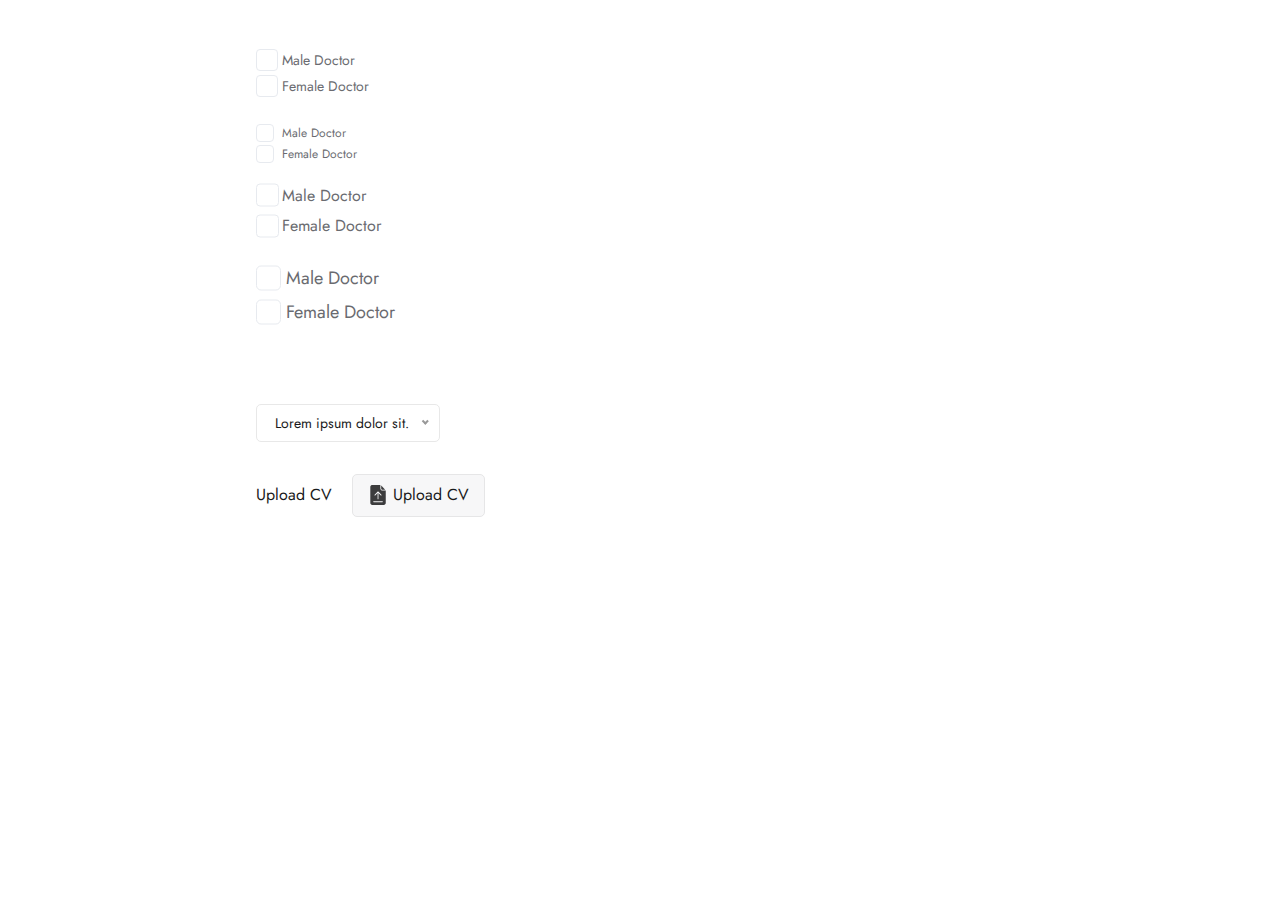
<file: index.html>
<!DOCTYPE html>
<html lang="en">

<head>
  <meta charset="UTF-8">
  <meta name="viewport" content="width=device-width, initial-scale=1.0">
  <title>Checkbox</title>
  <link rel="stylesheet" href="./assets/css/style.css">
  <link rel="stylesheet" href="./assets/css/nice-select2.css">
</head>

<body>

  <div class="container">
    <div class="custom-select-button">
      <div class="custom-1">
        <input type="checkbox" id="maledoc1" class="custom-input1" hidden />
        <label for="maledoc1" class="checklabel">
          Male Doctor
        </label>
      </div>

      <div class="custom-1">
        <input type="checkbox" id="femaledoc1" class="custom-input1" hidden />
        <label for="femaledoc1" class="checklabel">
          Female Doctor
        </label>
      </div>
    </div><br>

    <div class="custom-select-button">
      <div class="custom-2">
        <input type="checkbox" id="maledoc2" class="custom-input2" hidden />
        <label for="maledoc2" class="checklabel">
          Male Doctor
        </label>
      </div>

      <div class="custom-2">
        <input type="checkbox" id="femaledoc2" class="custom-input2" hidden />
        <label for="femaledoc2" class="checklabel">
          Female Doctor
        </label>
      </div>
    </div> <br>


    <div class="custom-select-button">
      <div class="custom-3">
        <input type="checkbox" id="maledoc3" class="custom-input3" hidden />
        <label for="maledoc3" class="checklabel">
          Male Doctor
        </label>
      </div>

      <div class="custom-3">
        <input type="checkbox" id="femaledoc3" class="custom-input3" hidden />
        <label for="femaledoc3" class="checklabel">
          Female Doctor
        </label>
      </div>
    </div> <br>

    <div class="custom-select-button">
      <div class="custom-4">
        <input type="checkbox" id="maledoc4" class="custom-input4" hidden />
        <label for="maledoc4" class="checklabel">
          Male Doctor
        </label>
      </div>

      <div class="custom-4">
        <input type="checkbox" id="femaledoc4" class="custom-input4" hidden />
        <label for="femaledoc4" class="checklabel">
          Female Doctor
        </label>
      </div>
    </div> <br>
  </div>

  <div class="container">
    <div>
      <select name="" id="selector">
        <option data-display="Select">Lorem ipsum dolor sit.</option>
        <option value="">Lorem, ipsum.</option>
        <option value="">Lorem, ipsum dolor.</option>
        <option value="">Lorem, ipsum.</option>
      </select>
    </div>
  </div>

  <div class="container">
    <div class="cv">
      <span class="cv-title">Upload CV</span>
      <input class="cv-input" type="file" id="fileUplode">
      <label class="cv-label" for="fileUplode">
        <img src="./assets/img/file.svg" alt="file">
        <span>Upload CV</span>
      </label>
    </div>
  </div>

  <script src="./assets/js/nice-select2.js"></script>
  <script src="./assets/js/app.js"></script>
</body>

</html>
</file>
<file: assets/css/style.css>
/*============================== 
	- Template Name: JG-HEALTHCARE HTML TEMPLATE
	- Author: Qtec Solution Limited
	- Version: 1.0
	- Website: https://qtecsolution.com/
================================= */
@import url("https://fonts.googleapis.com/css2?family=Inter:wght@100..900&display=swap");
@import url("https://fonts.googleapis.com/css2?family=Jost:ital,wght@0,100..900;1,100..900&display=swap");
@import url("https://cdn.jsdelivr.net/npm/bootstrap-icons@1.11.1/font/bootstrap-icons.css");
@import url("https://fonts.googleapis.com/css2?family=Inter:wght@100..900&display=swap");
@import url("https://fonts.googleapis.com/css2?family=Jost:ital,wght@0,100..900;1,100..900&display=swap");
@import url("https://cdn.jsdelivr.net/npm/bootstrap-icons@1.11.1/font/bootstrap-icons.css");
@import url("https://fonts.googleapis.com/css2?family=Inter:wght@100..900&display=swap");
@import url("https://fonts.googleapis.com/css2?family=Jost:ital,wght@0,100..900;1,100..900&display=swap");
@import url("https://cdn.jsdelivr.net/npm/bootstrap-icons@1.11.1/font/bootstrap-icons.css");
html {
  box-sizing: border-box;
  font-size: 100%;
  overflow-x: hidden;
  scroll-behavior: smooth;
}
html:focus-within {
  scroll-behavior: inherit;
}

* {
  box-sizing: inherit;
}
*::before, *::after {
  box-sizing: inherit;
}

a,
abbr,
acronym,
address,
applet,
article,
aside,
audio,
b,
big,
blockquote,
button,
body,
canvas,
caption,
center,
cite,
code,
dd,
del,
details,
dfn,
div,
dl,
dt,
em,
embed,
fieldset,
figcaption,
figure,
footer,
form,
header,
hgroup,
html,
i,
input,
iframe,
img,
ins,
kbd,
label,
legend,
li,
mark,
menu,
main,
nav,
object,
ol,
output,
option,
p,
pre,
q,
ruby,
s,
samp,
section,
small,
span,
strike,
strong,
sub,
summary,
select,
sup,
table,
tbody,
td,
tfoot,
th,
thead,
time,
tr,
tt,
u,
ul,
var,
video {
  margin: 0;
  font-family: inherit;
}
a::-moz-selection, abbr::-moz-selection, acronym::-moz-selection, address::-moz-selection, applet::-moz-selection, article::-moz-selection, aside::-moz-selection, audio::-moz-selection, b::-moz-selection, big::-moz-selection, blockquote::-moz-selection, button::-moz-selection, body::-moz-selection, canvas::-moz-selection, caption::-moz-selection, center::-moz-selection, cite::-moz-selection, code::-moz-selection, dd::-moz-selection, del::-moz-selection, details::-moz-selection, dfn::-moz-selection, div::-moz-selection, dl::-moz-selection, dt::-moz-selection, em::-moz-selection, embed::-moz-selection, fieldset::-moz-selection, figcaption::-moz-selection, figure::-moz-selection, footer::-moz-selection, form::-moz-selection, header::-moz-selection, hgroup::-moz-selection, html::-moz-selection, i::-moz-selection, input::-moz-selection, iframe::-moz-selection, img::-moz-selection, ins::-moz-selection, kbd::-moz-selection, label::-moz-selection, legend::-moz-selection, li::-moz-selection, mark::-moz-selection, menu::-moz-selection, main::-moz-selection, nav::-moz-selection, object::-moz-selection, ol::-moz-selection, output::-moz-selection, option::-moz-selection, p::-moz-selection, pre::-moz-selection, q::-moz-selection, ruby::-moz-selection, s::-moz-selection, samp::-moz-selection, section::-moz-selection, small::-moz-selection, span::-moz-selection, strike::-moz-selection, strong::-moz-selection, sub::-moz-selection, summary::-moz-selection, select::-moz-selection, sup::-moz-selection, table::-moz-selection, tbody::-moz-selection, td::-moz-selection, tfoot::-moz-selection, th::-moz-selection, thead::-moz-selection, time::-moz-selection, tr::-moz-selection, tt::-moz-selection, u::-moz-selection, ul::-moz-selection, var::-moz-selection, video::-moz-selection {
  background: #107cb9;
  color: hsl(0, 0%, 100%);
}
a::selection,
abbr::selection,
acronym::selection,
address::selection,
applet::selection,
article::selection,
aside::selection,
audio::selection,
b::selection,
big::selection,
blockquote::selection,
button::selection,
body::selection,
canvas::selection,
caption::selection,
center::selection,
cite::selection,
code::selection,
dd::selection,
del::selection,
details::selection,
dfn::selection,
div::selection,
dl::selection,
dt::selection,
em::selection,
embed::selection,
fieldset::selection,
figcaption::selection,
figure::selection,
footer::selection,
form::selection,
header::selection,
hgroup::selection,
html::selection,
i::selection,
input::selection,
iframe::selection,
img::selection,
ins::selection,
kbd::selection,
label::selection,
legend::selection,
li::selection,
mark::selection,
menu::selection,
main::selection,
nav::selection,
object::selection,
ol::selection,
output::selection,
option::selection,
p::selection,
pre::selection,
q::selection,
ruby::selection,
s::selection,
samp::selection,
section::selection,
small::selection,
span::selection,
strike::selection,
strong::selection,
sub::selection,
summary::selection,
select::selection,
sup::selection,
table::selection,
tbody::selection,
td::selection,
tfoot::selection,
th::selection,
thead::selection,
time::selection,
tr::selection,
tt::selection,
u::selection,
ul::selection,
var::selection,
video::selection {
  background: #107cb9;
  color: hsl(0, 0%, 100%);
}

body {
  background: hsl(0, 0%, 100%);
  color: #19191a;
  font-family: "Jost", sans-serif;
  font-size: 1rem;
  font-style: normal;
  font-weight: 400;
  line-height: 1.3;
  text-rendering: optimizeSpeed;
  scroll-snap-type: y mandatory;
}

h1,
h2,
h3,
h4,
h5,
h6 {
  margin: 0;
  font-family: "Jost", sans-serif;
  text-wrap: balance;
}
h1::-moz-selection, h2::-moz-selection, h3::-moz-selection, h4::-moz-selection, h5::-moz-selection, h6::-moz-selection {
  background: #107cb9;
  color: hsl(0, 0%, 100%);
}
h1::selection,
h2::selection,
h3::selection,
h4::selection,
h5::selection,
h6::selection {
  background: #107cb9;
  color: hsl(0, 0%, 100%);
}

img {
  display: block;
  max-width: 100%;
  height: auto;
  -o-object-fit: cover;
     object-fit: cover;
}

svg,
picture {
  width: 100%;
  height: 100%;
}

a {
  transition: all 350ms ease-in-out;
}

a,
span {
  display: inline-block;
}

a,
a:visited,
a:active,
a:hover {
  text-decoration: none;
}

strong,
i {
  font-weight: bolder;
}

iframe {
  width: 100%;
}

select {
  cursor: pointer;
}

::-webkit-datetime-edit-year-field:not([aria-valuenow]),
::-webkit-datetime-edit-month-field:not([aria-valuenow]),
::-webkit-datetime-edit-day-field:not([aria-valuenow]) {
  color: transparent;
}

.display-1,
.display-2,
.display-3,
.display-4,
.display-4,
.display-5,
.display-6 {
  font-family: "Jost", sans-serif;
  text-wrap: balance;
}

p {
  text-wrap: pretty;
}

hr {
  margin: 0rem;
  opacity: 1;
}

.container {
  width: 60%;
  margin: 0 auto;
  margin-top: 50px;
}

button,
[type=button],
[type=reset],
[type=submit] {
  background: transparent;
  border: none;
  cursor: pointer;
  opacity: 1;
  margin: 0;
  padding: 0;
  transition: all 350ms ease-in-out;
}
button:focus,
[type=button]:focus,
[type=reset]:focus,
[type=submit]:focus {
  box-shadow: none;
  outline: none;
}

.btn-submit {
  background: #1c94d1;
  border: solid 0.125rem #1c94d1;
  border-radius: 0.5rem;
  display: flex;
  align-items: center;
  justify-content: center;
  gap: 0.5rem;
  width: 11.25rem;
  height: 3.5rem;
  padding: 1rem;
}
.btn-submit .text {
  color: hsl(0, 0%, 100%);
  font-size: 1rem;
  font-weight: 500;
}
.btn-submit .icon {
  width: 1.125rem;
  height: 1.125rem;
  display: flex;
  align-items: center;
  justify-content: center;
  overflow: hidden;
}
.btn-submit:not([disabled]):hover {
  background: hsl(0, 0%, 100%);
}
.btn-submit:not([disabled]):hover .text {
  color: #1c94d1;
}
.btn-submit:not([disabled]):hover .icon svg path {
  stroke: #1c94d1;
}

.btn-viewprofile {
  background: hsl(0, 0%, 100%);
  color: #1c94d1;
  border: solid 0.125rem #1c94d1;
  border-radius: 0.5rem;
  font-size: 1rem;
  font-weight: 500;
  display: flex;
  align-items: center;
  justify-content: center;
  gap: 0.5rem;
  width: 11.25rem;
  height: 3.5rem;
  padding: 1rem;
}
.btn-viewprofile:not([disabled]):hover {
  background: #1c94d1;
  color: hsl(0, 0%, 100%);
}

.btn-checkup {
  background: #1c94d1;
  color: hsl(0, 0%, 100%);
  border: solid 0.125rem #1c94d1;
  border-radius: 0.5rem;
  display: flex;
  align-items: center;
  justify-content: center;
  font-size: 1rem;
  font-weight: 500;
  width: 9.25rem;
  height: 3rem;
  padding: 1rem;
}
.btn-checkup:not([disabled]):hover {
  background: hsl(0, 0%, 100%);
  color: #1c94d1;
}

.btn-resend {
  color: #19191a;
  font-size: 0.8125rem;
  font-weight: 500;
  line-height: 1.375;
}
.btn-resend:not([disabled]):hover {
  color: #107cb9;
}

.btn-hamburger {
  background: hsl(0, 0%, 100%);
  border: solid 0.0625rem rgba(18, 20, 29, 0.1);
  border-radius: 0.625rem;
  display: flex;
  align-items: center;
  justify-content: center;
  width: 2.5rem;
  height: 2.5rem;
  padding: 0.5rem;
}
.btn-hamburger:not([disabled]):hover svg path {
  fill: #107cb9;
}

.btn-menu {
  background: hsl(0, 0%, 100%);
  border: solid 0.0625rem rgba(18, 20, 29, 0.1);
  border-radius: 0.625rem;
  display: flex;
  align-items: center;
  justify-content: center;
  width: 2.5rem;
  height: 2.5rem;
  padding: 0.5rem;
}
.btn-menu:not([disabled]):hover svg path {
  fill: #107cb9;
}

.btn-call {
  display: flex;
  align-items: center;
  gap: 0.6875rem;
}
.btn-call .linkicon {
  border: solid 0.0625rem rgba(18, 20, 29, 0.1);
  border-radius: 0.625rem;
  display: flex;
  align-items: center;
  justify-content: center;
  width: 2.5rem;
  height: 2.5rem;
  padding: 0.5rem;
}
.btn-call .linkinfo {
  display: flex;
  flex-direction: column;
}
.btn-call .linkinfo .linktitle,
.btn-call .linkinfo .linktext {
  color: #19191a;
  font-size: 0.8125rem;
  line-height: 1.5;
}
.btn-call .linkinfo .linktitle {
  font-weight: 500;
}
.btn-call .linkinfo .linktext {
  font-weight: 600;
}

.btn-play {
  width: 6rem;
  height: 6rem;
  border-radius: 100%;
  overflow: hidden;
}
@media screen and (min-width: 62rem) {
  .btn-play {
    width: 11.4375rem;
    height: 11.4375rem;
  }
}

.btn-book {
  background: hsl(0, 0%, 100%);
  border: solid 0.125rem hsl(0, 0%, 100%);
  border-radius: 0.5rem;
  display: flex;
  align-items: center;
  justify-content: center;
  gap: 0.5rem;
  padding: 0.625rem;
  leading-trim: both;
  text-edge: cap;
  color: #107cb9;
  font-weight: 600;
  font-size: 0.875rem;
  line-height: 1.375rem;
}
@media screen and (min-width: 36rem) {
  .btn-book {
    padding: 0.75rem;
  }
}
@media screen and (min-width: 62rem) {
  .btn-book {
    min-width: 15.625rem;
  }
}
.btn-book:not([disabled]):hover {
  background-color: #107cb9;
  color: hsl(0, 0%, 100%);
}

.contact-btn {
  background: #1c94d1;
  color: hsl(0, 0%, 100%);
  text-align: center;
  padding: 0.5rem;
  border-radius: 0.5rem;
  text-align: right;
  leading-trim: both;
  color: hsl(0, 0%, 100%);
  text-edge: cap;
  font-family: Inter;
  font-size: 16px;
  font-style: normal;
  font-weight: 600;
  line-height: 22px;
  border: solid 0.25rem #1c94d1;
}
@media screen and (min-width: 36rem) {
  .contact-btn {
    padding: 0.75rem 0.75rem;
  }
}
.contact-btn:not([disabled]):hover {
  background: hsl(0, 0%, 100%);
  color: #1c94d1;
}

.applynow {
  background: #45b4eb;
  color: hsl(0, 0%, 100%);
  display: flex;
  padding: 0.625rem 0.875rem;
  gap: 0.625rem;
  display: inline-flex;
  border-radius: 0.625rem;
  width: 11.25rem;
  align-items: center;
  justify-content: center;
  border: solid 0.3125rem #1c94d1;
  font-size: 1rem;
  font-style: normal;
  font-weight: 500;
  line-height: 1.5rem;
}
.applynow svg path {
  transition: all 350ms ease-in-out;
}
.applynow:not([disabled]):hover {
  background: transparent;
  color: #1c94d1;
}
.applynow:not([disabled]):hover svg path {
  stroke: #1c94d1;
}

.custom-btn {
  width: 130px;
  height: 40px;
  color: #fff;
  border-radius: 5px;
  padding: 10px 25px;
  font-family: "Lato", sans-serif;
  font-weight: 500;
  background: transparent;
  cursor: pointer;
  transition: all 0.3s ease;
  position: relative;
  display: inline-block;
  box-shadow: inset 2px 2px 2px 0px rgba(255, 255, 255, 0.5), 7px 7px 20px 0px rgba(0, 0, 0, 0.1), 4px 4px 5px 0px rgba(0, 0, 0, 0.1);
  outline: none;
}

.button7 {
  background: rgb(6, 14, 131);
  background: linear-gradient(0deg, rgb(6, 14, 131) 0%, rgb(12, 25, 180) 100%);
  border: none;
}
.button7:hover {
  background: rgb(0, 3, 255);
  background: linear-gradient(0deg, rgb(0, 3, 255) 0%, rgb(2, 126, 251) 100%);
}

.button8 {
  background: rgb(96, 9, 240);
  background: linear-gradient(0deg, rgb(96, 9, 240) 0%, rgb(129, 5, 240) 100%);
  border: none;
}
.button8:hover {
  opacity: 0.7;
}

.cardservice {
  background: linear-gradient(97deg, rgba(255, 255, 255, 0.95) 1.12%, #fff 98.93%);
  border: solid 0.0625rem #f1f1f1;
  border-radius: 1rem;
  display: flex;
  align-items: center;
  justify-content: center;
  flex-direction: column;
  gap: 1.5rem;
  overflow: hidden;
  padding: 2.5rem 1.5rem 3rem;
  text-align: center;
}
.cardservice-icon {
  width: 2.5rem;
  height: 2.5rem;
  display: flex;
  align-items: center;
  justify-content: center;
  overflow: hidden;
}
.cardservice-body .servicetitle {
  color: #19191a;
  font-size: 1.0625rem;
  font-weight: 600;
  line-height: 1;
}
@media screen and (min-width: 87.5rem) {
  .cardservice-body .servicetitle {
    font-size: 1.3125rem;
  }
}

.cardhorizontal {
  border: solid 0.0625rem #f1f1f1;
  background: hsl(0, 0%, 100%);
  display: flex;
  flex-direction: column;
  border-radius: 1.5rem;
  overflow: hidden;
  width: 100%;
}
.cardhorizontal-thumbnail {
  border: solid 0.625rem hsl(0, 0%, 100%);
  border-radius: 1.5rem;
  display: flex;
  align-items: center;
  justify-content: center;
  width: 100%;
  overflow: hidden;
}
.cardhorizontal-thumbnail img {
  width: 100%;
  height: 100%;
}
.cardhorizontal-details {
  display: flex;
  flex-direction: column;
  align-items: flex-start;
  padding: 0.875rem 1rem 1.25rem;
  gap: 0.5rem;
}
@media screen and (min-width: 120rem) {
  .cardhorizontal-details {
    padding: 0.875rem 1.5rem 1.5rem;
  }
}
.cardhorizontal-details .cardbadge {
  border-radius: 2.4375rem;
  font-size: 0.75rem;
  font-weight: 500;
  padding: 0.4375rem 0.6875rem;
  line-height: 1;
  display: inline-flex;
  align-items: center;
  justify-content: center;
  text-align: center;
}
.cardhorizontal-details .cardbadge.badge-1 {
  background: #ddf7ff;
  color: #3c869c;
}
.cardhorizontal-details .cardbadge.badge-2 {
  background: #ece9ff;
  color: #6e6bdc;
}
.cardhorizontal-details .cardbadge.badge-3 {
  background: #ffdde1;
  color: #e54172;
}
.cardhorizontal-details .cardbadge.badge-4 {
  background: #eceffa;
  color: #5563e2;
}
.cardhorizontal-details .cardbadge.badge-5 {
  background: #e2f3d7;
  color: #398a54;
}
.cardhorizontal-details .docname {
  color: #19191a;
  font-size: 1.125rem;
  font-weight: 600;
  display: -webkit-box;
  -webkit-box-orient: vertical;
  overflow: hidden;
  text-overflow: ellipsis;
  -webkit-line-clamp: 2;
}
.cardhorizontal-details .docpost {
  color: rgba(25, 25, 26, 0.5);
  font-size: 0.875rem;
  font-weight: 400;
}
.cardhorizontal-details .btn-viewprofile,
.cardhorizontal-details .btn-submit {
  display: inline-flex;
  align-items: center;
  justify-content: center;
  gap: 0;
  font-size: 0.75rem;
  height: 2.25rem;
  text-align: center;
}
.cardhorizontal-details .btn-viewprofile {
  width: 6.5rem;
}
.cardhorizontal-details .btn-submit {
  width: 7.5rem;
  padding: 0rem;
}
@media screen and (min-width: 120rem) {
  .cardhorizontal-details .btn-submit {
    width: 9.125rem;
  }
}
.cardhorizontal-details .btn-submit .text {
  font-size: inherit;
}

.cardvertical {
  border: solid 0.0625rem #f1f1f1;
  background: hsl(0, 0%, 100%);
  display: flex;
  border-radius: 1.5rem;
  overflow: hidden;
  width: 100%;
}
.cardvertical-thumbnail {
  border: solid 0.625rem hsl(0, 0%, 100%);
  border-radius: 1.5rem;
  display: flex;
  align-items: center;
  justify-content: center;
  overflow: hidden;
  width: 9.5rem;
}
@media screen and (min-width: 48rem) {
  .cardvertical-thumbnail {
    width: 19rem;
  }
}
.cardvertical-thumbnail img {
  width: 100%;
  height: 100%;
}
.cardvertical-details {
  display: flex;
  flex-direction: column;
  align-items: flex-start;
  padding: 0.875rem;
  gap: 0.5rem;
  width: calc(100% - 9.5rem);
}
@media screen and (min-width: 48rem) {
  .cardvertical-details {
    width: calc(100% - 19rem);
    padding: 2.5rem 1.5rem 2rem;
  }
}
.cardvertical-details .cardbadge {
  border-radius: 2.4375rem;
  font-size: 0.75rem;
  font-weight: 500;
  padding: 0.4375rem 0.6875rem;
  line-height: 1;
  display: inline-flex;
  align-items: center;
  justify-content: center;
  text-align: center;
}
.cardvertical-details .cardbadge.badge-1 {
  background: #ddf7ff;
  color: #3c869c;
}
.cardvertical-details .cardbadge.badge-2 {
  background: #ece9ff;
  color: #6e6bdc;
}
.cardvertical-details .cardbadge.badge-3 {
  background: #ffdde1;
  color: #e54172;
}
.cardvertical-details .cardbadge.badge-4 {
  background: #eceffa;
  color: #5563e2;
}
.cardvertical-details .cardbadge.badge-5 {
  background: #e2f3d7;
  color: #398a54;
}
.cardvertical-details .docname {
  color: #19191a;
  font-size: 1.125rem;
  font-weight: 600;
  display: -webkit-box;
  -webkit-box-orient: vertical;
  overflow: hidden;
  text-overflow: ellipsis;
  -webkit-line-clamp: 2;
}
.cardvertical-details .docpost {
  color: rgba(25, 25, 26, 0.5);
  font-size: 0.875rem;
  font-weight: 400;
}
.cardvertical-details .btn-viewprofile,
.cardvertical-details .btn-submit {
  display: inline-flex;
  align-items: center;
  justify-content: center;
  gap: 0;
  font-size: 0.75rem;
  height: 2.25rem;
  text-align: center;
}
.cardvertical-details .btn-viewprofile {
  width: 6.5rem;
}
.cardvertical-details .btn-submit {
  width: 7.5rem;
  padding: 0rem;
}
@media screen and (min-width: 120rem) {
  .cardvertical-details .btn-submit {
    width: 9.125rem;
  }
}
.cardvertical-details .btn-submit .text {
  font-size: inherit;
}

.cardslider {
  width: 19.125rem;
  background: hsl(0, 0%, 100%);
  display: flex;
  flex-direction: column;
  border-radius: 1.5rem;
  overflow: hidden;
}
.cardslider-thumbnail {
  border: solid 0.625rem hsl(0, 0%, 100%);
  border-radius: 1.5rem;
  display: flex;
  align-items: center;
  justify-content: center;
  overflow: hidden;
}
.cardslider-thumbnail img {
  width: 100%;
  height: 100%;
}
.cardslider-details {
  display: flex;
  flex-direction: column;
  align-items: flex-start;
  padding: 0.875rem 2rem 2.5rem;
  gap: 0.5rem;
}
.cardslider-details .cardbadge {
  border-radius: 2.4375rem;
  font-size: 0.75rem;
  font-weight: 500;
  padding: 0.4375rem 0.6875rem;
  line-height: 1;
  display: inline-flex;
  align-items: center;
  justify-content: center;
  text-align: center;
}
.cardslider-details .cardbadge.badge-1 {
  background: #ddf7ff;
  color: #3c869c;
}
.cardslider-details .cardbadge.badge-2 {
  background: #ece9ff;
  color: #6e6bdc;
}
.cardslider-details .cardbadge.badge-3 {
  background: #ffdde1;
  color: #e54172;
}
.cardslider-details .cardbadge.badge-4 {
  background: #eceffa;
  color: #5563e2;
}
.cardslider-details .cardbadge.badge-5 {
  background: #e2f3d7;
  color: #398a54;
}
.cardslider-details .docname {
  color: #19191a;
  font-size: 1.125rem;
  font-weight: 600;
  display: -webkit-box;
  -webkit-box-orient: vertical;
  overflow: hidden;
  text-overflow: ellipsis;
  -webkit-line-clamp: 2;
}
.cardslider-details .docpost {
  color: rgba(25, 25, 26, 0.5);
  font-size: 0.875rem;
  font-weight: 400;
}

.cardhealth {
  display: flex;
  flex-direction: column;
  gap: 4.625rem;
  border-radius: 2.5rem;
  overflow: hidden;
  padding: 2.75rem 2rem 2.5rem;
}
.cardhealth-header {
  display: flex;
  align-items: center;
  gap: 0.875rem;
}
.cardhealth-header .healthicon {
  width: 3.125rem;
  height: 3.125rem;
  display: flex;
  align-items: center;
  justify-content: center;
  overflow: hidden;
}
.cardhealth-header .healthtitle {
  color: #19191a;
  font-size: 1.3125rem;
  font-weight: 600;
  line-height: 1;
}
.cardhealth-body {
  display: flex;
  flex-direction: column;
  gap: 0.875rem;
}
.cardhealth-body .textbox {
  max-width: 15rem;
}
.cardhealth-body .healthtext {
  color: #3c3c3d;
  font-size: 0.8125rem;
  font-weight: 400;
  line-height: 1.5;
}
.cardhealth-body .healthlink {
  color: #1c94d1;
  font-size: 1rem;
  font-weight: 600;
  transition: all 350ms ease-in-out;
}
.cardhealth-body .healthlink:not([disabled]):hover {
  color: #134667;
}
.cardhealth.health-1 {
  background: #f1f9fe;
}
.cardhealth.health-2 {
  background: #effbea;
}

.cardreview {
  background: hsl(0, 0%, 100%);
  border-radius: 1.5rem;
  display: flex;
  flex-direction: column;
  gap: 2rem;
  padding: 1.875rem;
  width: 100%;
  height: 100%;
}
.cardreview-body {
  flex-grow: 1;
  justify-content: space-between;
  align-items: stretch;
}
.cardreview-body .ratingtext {
  color: #19191a;
  font-size: 1rem;
  font-style: normal;
  font-weight: 400;
  line-height: 1.5;
}
@media screen and (min-width: 62rem) {
  .cardreview-body .ratingtext {
    font-size: 1.125rem;
  }
}
.cardreview-footer {
  display: flex;
  align-items: center;
  gap: 1rem;
}

.cardlike {
  background: linear-gradient(97deg, rgba(255, 255, 255, 0.95) 1.12%, hsl(0, 0%, 100%) 98.93%);
  border: solid 0.0625rem #f1f1f1;
  border-radius: 1rem;
  display: flex;
  align-items: center;
  justify-content: center;
  flex-direction: column;
  gap: 1.5rem;
  width: 100%;
  height: 12.125rem;
  text-align: center;
}
.cardlike-icon {
  width: 2.5rem;
  height: 2.5rem;
  display: flex;
  align-items: center;
  justify-content: center;
  overflow: hidden;
}
.cardlike-icon img {
  width: 100%;
  height: 100%;
}
.cardlike-detail .cardtitle {
  color: #19191a;
  font-size: 1.3125rem;
  font-weight: 600;
  line-height: 1;
}

.cardimage {
  border: solid 0.0625rem #f1f1f1;
  border-radius: 1.5rem;
  display: flex;
  align-items: center;
  justify-content: center;
  overflow: hidden;
}
.cardimage img {
  width: 100%;
  height: 100%;
  transition: transform 350ms ease-in-out;
}
.cardimage img:not([disabled]):hover {
  transform: scale(1.05) rotate(5deg);
}
.cardimage.card-1, .cardimage.card-2, .cardimage.card-3, .cardimage.card-8, .cardimage.card-9, .cardimage.card-10 {
  min-height: 15rem;
  max-height: 34.3125rem;
}
.cardimage.card-4 {
  min-height: 15rem;
  max-height: 26.875rem;
}
.cardimage.card-5 {
  min-height: 15rem;
  max-height: 19.3125rem;
}
.cardimage.card-6 {
  min-height: 15rem;
  max-height: 26.5625rem;
}
.cardimage.card-7 {
  min-height: 10rem;
  max-height: 13rem;
}

.cardvideo {
  background: hsl(0, 0%, 100%);
  border: solid 0.0625rem #f1f1f1;
  border-radius: 1.5rem;
  display: flex;
  flex-direction: column;
  overflow: hidden;
}
.cardvideo-header {
  width: 100%;
  height: 15.9375rem;
  display: flex;
  align-items: center;
  justify-content: center;
  overflow: hidden;
  position: relative;
}
.cardvideo-header .btn-play {
  border-radius: 100%;
  width: 3.75rem;
  height: 3.75rem;
  display: flex;
  align-items: center;
  justify-content: center;
  overflow: hidden;
  position: absolute;
  top: 50%;
  left: 50%;
  transform: translate(-50%, -50%);
  z-index: 100;
}
@media screen and (min-width: 62rem) {
  .cardvideo-header .btn-play {
    width: 6.75rem;
    height: 6.75rem;
  }
}
.cardvideo-body {
  display: flex;
  flex-direction: column;
  gap: 0.5rem;
  padding: 1rem 1rem 2.5rem;
}
.cardvideo-body .releasedate {
  color: #85868b;
  font-size: 1rem;
  font-weight: 400;
  line-height: 1.625;
}
.cardvideo-body .videotitle {
  color: #19191a;
  font-size: 1.25rem;
  font-weight: 600;
  line-height: 1.4;
  display: -webkit-box;
  -webkit-box-orient: vertical;
  overflow: hidden;
  text-overflow: ellipsis;
  -webkit-line-clamp: 2;
}

.carddoc {
  max-width: 18.125rem;
  display: flex;
  align-items: center;
  gap: 0.75rem;
}
.carddoc-thumb {
  border: solid 0.125rem hsl(0, 0%, 100%);
  border-radius: 0.3125rem;
  width: 4.75rem;
  height: 3.8125rem;
  display: flex;
  align-items: center;
  justify-content: center;
  overflow: hidden;
}
.carddoc-thumb img {
  width: 100%;
  height: 100%;
}
.carddoc-detail {
  width: calc(100% - 5.5rem);
  display: flex;
  flex-direction: column;
  gap: 0.5rem;
}
.carddoc-detail .doctitle {
  color: #19191a;
  font-size: 0.8125rem;
  font-weight: 600;
  line-height: 1.3;
  display: -webkit-box;
  -webkit-box-orient: vertical;
  overflow: hidden;
  text-overflow: ellipsis;
  -webkit-line-clamp: 2;
}
.carddoc-detail .doctext {
  color: #85868b;
  font-size: 0.625rem;
  font-weight: 400;
  line-height: 1.3;
}

.cardreport {
  max-width: 15rem;
  display: flex;
  align-items: center;
  gap: 0.75rem;
}
.cardreport-thumb {
  width: 1.625rem;
  height: 2.1875rem;
  display: flex;
  align-items: center;
  justify-content: center;
  overflow: hidden;
}
.cardreport-detail {
  width: calc(100% - 2.375rem);
  display: flex;
  flex-direction: column;
  gap: 0.125rem;
}
.cardreport-detail .toptitle {
  color: #19191a;
  font-size: 1rem;
  font-weight: 600;
  line-height: 1.3;
  display: -webkit-box;
  -webkit-box-orient: vertical;
  overflow: hidden;
  text-overflow: ellipsis;
  -webkit-line-clamp: 2;
}
.cardreport-detail .toptext {
  color: rgba(25, 25, 26, 0.5);
  font-size: 0.6875rem;
  font-weight: 300;
  line-height: 1.3;
}
.cardreport-detail .topicon {
  width: 0.1875rem;
  height: 0.1875rem;
  display: flex;
  align-items: center;
  justify-content: center;
  overflow: hidden;
}

.emptybox {
  width: 15rem;
  display: flex;
  align-items: center;
  justify-content: center;
  flex-direction: column;
  gap: 0.5rem;
  margin-inline: auto;
  padding: 1.5rem 0rem;
  text-align: center;
}
.emptybox .emptyicon {
  width: 14.125rem;
  height: 14.125rem;
  display: flex;
  align-items: center;
  justify-content: center;
  overflow: hidden;
}
.emptybox .emptytitle {
  color: #6a6b70;
  font-size: 1rem;
  font-weight: 400;
  line-height: 1.625;
}

.packagecard {
  border: solid 0.0625rem #e4e4e7;
  border-radius: 1.5rem;
}
.packagecard-top {
  overflow: hidden;
  -moz-border-top-left-radius: 1.5rem;
  border-top-left-radius: 1.5rem;
  -moz-border-top-right-radius: 1.5rem;
  border-top-right-radius: 1.5rem;
  position: relative;
  height: 16.5rem;
}
.packagecard-top img {
  width: 100%;
  height: 100%;
}
.packagecard-top .img-title {
  position: absolute;
  left: 2.75rem;
  top: 3.75rem;
  font-weight: 700;
  line-height: 42px;
  color: hsl(0, 0%, 100%);
}
.packagecard-body {
  padding: 1.5rem;
}
.packagecard-body .packagecardTitle {
  color: #18181b;
  font-size: 18px;
  font-weight: 700;
  line-height: 24px;
}
.packagecard-body .price {
  font-family: Inter;
  font-style: normal;
  font-weight: 600;
  line-height: 38px;
  color: #1c94d1;
  margin-top: 0.8125rem;
}
.packagecard-body .des {
  font-size: 16px;
  font-weight: 400;
  line-height: 26px;
  color: #52525b;
}
.packagecard-body .feataurelist {
  display: flex;
  flex-direction: column;
  padding: 0;
  padding-left: 1.625rem;
  margin-top: 1.5rem;
}
.packagecard-body .feataurelist-item {
  font-size: 16px;
  font-weight: 400;
  line-height: 26px;
  color: #6a6b70;
}
.packagecard-body .btn-wrapper {
  display: flex;
  justify-content: center;
  margin-top: 1.625rem;
}

.cardcorevaleu {
  border-radius: 16px;
  border: solid 0.0625rem #f1f1f1;
  background: linear-gradient(97deg, rgba(255, 255, 255, 0.95) 1.12%, #fff 98.93%);
  padding: 1.25rem;
  transition: transform 350ms ease-in-out;
  display: flex;
  flex-direction: column;
  align-items: center;
  text-align: center;
}
.cardcorevaleu:not([disabled]):hover {
  transform: translateY(-8px);
}
.cardcorevaleu:not([disabled]):hover .icon {
  margin-bottom: 1rem;
  animation: rotateIcon 1s 2 linear; /* Rotate twice */
}
@keyframes rotateIcon {
  0% {
    transform: rotate(0deg); /* Start rotation from 0 degrees */
  }
  50% {
    transform: rotate(180deg); /* Rotate halfway to 180 degrees */
  }
  100% {
    transform: rotate(360deg); /* Rotate to 360 degrees */
  }
}
.cardcorevaleu .icon {
  margin-bottom: 1rem;
}
.cardcorevaleu .title {
  font-family: Inter;
  font-size: 1.3125rem;
  font-style: normal;
  font-weight: 600;
  line-height: 28px;
  color: #19191a;
}
@media screen and (min-width: 62rem) {
  .cardcorevaleu .title {
    font-size: 1.125rem;
  }
}
@media screen and (min-width: 87.5rem) {
  .cardcorevaleu .title {
    font-size: 1.3125rem;
  }
}
.cardcorevaleu .des {
  color: #5b5b5f;
  font-size: 16px;
  font-weight: 400;
  line-height: 26px;
}
@media screen and (min-width: 48rem) {
  .cardcorevaleu {
    text-align: left;
    align-items: flex-start;
  }
}

.header {
  background: hsl(0, 0%, 100%);
  border-bottom: solid 0.0625rem rgba(18, 20, 29, 0.1);
}
@media screen and (min-width: 62rem) {
  .header {
    border-bottom: 0;
  }
}
.header-top {
  padding: 0.75rem 0.5rem;
}
@media screen and (min-width: 62rem) {
  .header-top {
    padding: 1.625rem 3.375rem;
  }
}

input,
select,
textarea {
  border: none;
}
input:focus,
select:focus,
textarea:focus {
  outline: none;
}

input[type=date]::before {
  content: attr(data-placeholder);
  width: 100%;
}

input[type=date]:focus::before,
input[type=date]:valid::before {
  display: none;
}

textarea {
  resize: none;
}

input::-webkit-outer-spin-button,
input::-webkit-inner-spin-button {
  -webkit-appearance: none;
  margin: 0;
}

/* Firefox */
input[type=number] {
  -webkit-appearance: textfield;
          appearance: textfield;
  -moz-appearance: textfield;
}

input[type=search]::-webkit-search-decoration,
input[type=search]::-webkit-search-cancel-button,
input[type=search]::-webkit-search-results-button,
input[type=search]::-webkit-search-results-decoration {
  display: none;
}
input[type=search]::-webkit-search-decoration:focus,
input[type=search]::-webkit-search-cancel-button:focus,
input[type=search]::-webkit-search-results-button:focus,
input[type=search]::-webkit-search-results-decoration:focus {
  outline: none;
}

.form-control:focus,
.form-select:focus {
  box-shadow: none;
  outline: none;
}

.form-control.is-invalid,
.was-validated .form-control:invalid {
  box-shadow: none;
}
.form-control.is-invalid:focus,
.was-validated .form-control:invalid:focus {
  box-shadow: none;
  outline: none;
}

.was-validated .form-control:valid:focus {
  box-shadow: none;
  outline: none;
}

.offcanvas {
  background: hsl(0, 0%, 100%);
  min-height: 100vh;
}
.offcanvas.offcanvas-top {
  border-bottom: 0;
}
.offcanvas.offcanvas-bottom {
  border-top: 0;
}
.offcanvas.offcanvas-start {
  border-right: 0;
  width: 17.5rem;
}
.offcanvas.offcanvas-end {
  border-left: 0;
}
.offcanvas-header .btn-close {
  width: 1.5rem;
  height: 1.5rem;
  display: flex;
  align-items: center;
  justify-content: center;
  overflow: hidden;
  border-radius: 0rem;
  transition: all 350ms ease-in-out;
}
.offcanvas-header .btn-close:not([disabled]):hover {
  opacity: 1;
  transform: rotate(180deg);
}
.offcanvas-header .btn-close:not([disabled]):hover svg path {
  fill: hsl(0, 91%, 54%);
}
.offcanvas-body {
  background: hsl(0, 0%, 100%);
  display: flex;
  flex-direction: column;
  gap: 0.75rem;
}
.offcanvas-body::-webkit-scrollbar {
  background: transparent;
  width: 0.5rem;
}
.offcanvas-body::-webkit-scrollbar-thumb {
  border-radius: 0.5rem;
}

.modal-content {
  border-radius: 1.25rem;
}
.modal-header {
  border: 0;
}
.modal-header .btn-close {
  width: 1.5rem;
  height: 1.5rem;
  display: flex;
  align-items: center;
  justify-content: center;
  overflow: hidden;
  opacity: 1;
}
.modal-header .btn-close i {
  font-size: 1.5rem;
}
.modal-header .btn-close svg {
  width: 100%;
  height: 100%;
  transition: transform 350ms ease-in-out;
}
.modal-header .btn-close:not([disabled]):hover {
  opacity: 1;
  transform: rotate(180deg);
}
.tooltip-inner {
  background: #10537c;
  font-size: 0.75rem;
}
.tooltip.bs-tooltip-auto[data-popper-placement^=top] .tooltip-arrow::before {
  border-top-color: #10537c;
}
.tooltip.bs-tooltip-auto[data-popper-placement^=bottom] .tooltip-arrow::before {
  border-bottom-color: #10537c;
}
.tooltip.bs-tooltip-auto[data-popper-placement^=left] .tooltip-arrow::before {
  border-left-color: #10537c;
}
.tooltip.bs-tooltip-auto[data-popper-placement^=right] .tooltip-arrow::before {
  border-right-color: #10537c;
}

.footer {
  background: #12141d;
  display: flex;
  flex-direction: column;
  gap: 3rem;
  padding: 3.75rem 0.5rem 2rem;
}
@media screen and (min-width: 62rem) {
  .footer {
    padding: 7.5rem 0.5rem 3.75rem;
    gap: 4.375rem;
  }
}
.footer .footerdetail {
  display: flex;
  flex-direction: column;
  gap: 2.25rem;
}
.footer .footerdetail-header {
  display: flex;
  flex-direction: column;
  gap: 1.25rem;
}
.footer .footerdetail-header .footertext {
  color: #aeaeb2;
  font-size: 1rem;
  font-weight: 400;
  line-height: 1.625;
}
.footer .location {
  background: hsl(0, 0%, 100%);
  border-radius: 1.5rem;
  display: flex;
  flex-direction: column;
  gap: 1rem;
  overflow: hidden;
  padding: 1.375rem 0rem 0rem;
}
.footer .location-header {
  display: flex;
  align-items: center;
  gap: 1.5rem;
  padding-inline: 1.125rem;
}
.footer .location-header .locationinfo {
  display: flex;
  align-items: center;
  gap: 0.625rem;
}
.footer .location-header .locationinfo .locationicon {
  width: 1.5rem;
  height: 1.5rem;
  display: flex;
  align-items: center;
  justify-content: center;
  overflow: hidden;
}
.footer .location-header .locationinfo .locationtitle {
  color: #19191a;
  font-size: 1rem;
  font-weight: 700;
  line-height: 2.75;
}
.footer .location-header .locationdetail .locationname {
  font-size: 0.875rem;
  font-weight: 500;
  line-height: 1.225;
}
.footer .location-body {
  width: 100%;
  height: 11.125rem;
  display: flex;
  align-items: center;
  justify-content: center;
  overflow: hidden;
}
.footer .location-body img {
  width: 100%;
  height: 100%;
}
.footer .copyright-info {
  border-top: solid 0.0625rem #3f3f46;
  display: flex;
  align-items: center;
  padding-top: 1.5rem;
}
.footer .copyright-info .textcopyright {
  color: hsl(0, 0%, 100%);
  font-size: 0.875rem;
  font-weight: 400;
}

.preloader {
  background: #f5f5f6;
  width: 100%;
  height: 100vh;
  display: flex;
  align-items: center;
  justify-content: center;
  position: fixed;
  inset: 0;
  z-index: 9999999999;
}
.preloader .loader {
  width: 9.375rem;
  height: 9.375rem;
  display: flex;
  align-items: center;
  justify-content: center;
  overflow: hidden;
}

.loader-7 {
  width: 4rem;
  height: 4rem;
  border: solid 0.1875rem #107cb9;
  border-radius: 100%;
  display: inline-block;
  position: relative;
  animation: rotation 1s linear infinite;
}
.loader-7:after, .loader-7:before {
  content: "";
  position: absolute;
  left: 0;
  top: 0;
  background: #107cb9;
  width: calc(4rem / 8);
  height: calc(4rem / 8);
  border-radius: 100%;
}
.loader-7:before {
  left: auto;
  top: auto;
  right: 0;
  bottom: 0;
}

@keyframes rotation {
  0% {
    transform: rotate(0deg);
  }
  100% {
    transform: rotate(360deg);
  }
}
nav.nav1 {
  margin: 200px auto;
  display: block;
  background: #1da1f2;
  padding: 20px 30px;
  text-align: center;
  font-size: 16px;
  display: flex;
  justify-content: space-between;
  align-items: center;
}
nav.nav1 .logo {
  color: #ddf7e9;
  font-weight: 700;
  font-size: 30px;
  cursor: pointer;
}
nav.nav1 ul {
  display: flex;
  gap: 30px;
}
nav.nav1 ul li {
  list-style: none;
  margin: 0 auto;
  position: relative;
  text-decoration: none;
  text-align: center;
}
nav.nav1 li a {
  color: hsl(0, 0%, 100%);
}
nav.nav1 li:hover {
  cursor: pointer;
}
nav.nav1 ul li ul {
  visibility: hidden;
  opacity: 0;
  position: absolute;
  padding-left: 0;
  left: 0;
  top: 20px;
  display: none;
  background: #1da1f2;
}
nav.nav1 ul li:hover > ul,
nav.nav1 ul li ul:hover {
  visibility: visible;
  opacity: 1;
  display: block;
  min-width: 250px;
  text-align: left;
  padding-top: 20px;
  box-shadow: 0px 3px 5px -1px #ccc;
}
nav.nav1 ul li ul li {
  clear: both;
  width: 100%;
  text-align: left;
  padding-left: 10px;
  margin-bottom: 20px;
  border-style: none;
}
nav.nav1 ul li ul li a:hover {
  padding-left: 10px;
  border-left: 2px solid hsl(0, 91%, 54%);
  transition: all 0.3s ease;
}

#megamenu {
  width: 260px;
}
#megamenu ::-webkit-scrollbar {
  width: 5px;
}
#megamenu ::-webkit-scrollbar-thumb {
  background: red;
  border-radius: 5px;
}
#megamenu .categorylist {
  list-style: none;
  position: fixed;
  top: 0;
  left: 0;
  padding: 0;
  height: 100vh;
}
#megamenu .categorylist ::-webkit-scrollbar {
  width: 5px;
}
#megamenu .categorylist ::-webkit-scrollbar-thumb {
  background: red;
  border-radius: 5px;
}
#megamenu .categorylist-item {
  position: relative;
}
#megamenu .categorylist-item .categorylist-link {
  display: flex;
  align-items: center;
  padding: 14px 18px;
  transition: all 0.3s ease;
}
#megamenu .categorylist-item .categorylist-link:hover {
  background: #eaf1ef;
}
#megamenu .categorylist-item .categorylist-link .text {
  margin-left: 10px;
  width: 160px;
  font-family: "Jost", sans-serif;
  color: hsl(0, 0%, 0%);
  font-size: 0.75rem;
  font-weight: 500;
  font-style: normal;
  line-height: 1.6333333333;
}
#megamenu .categorylist-item .categorylist-link .arrow {
  color: hsl(0, 0%, 0%);
}
#megamenu .categorylist-item .categorybox {
  position: absolute;
  left: 100%;
  background: hsl(0, 0%, 100%);
  width: 16.25rem;
  display: none;
  z-index: 3000;
  height: 100vh;
  overflow-y: scroll;
}
#megamenu .categorylist-item .categorybox .subcategory {
  list-style: none;
  padding-left: 0;
}
#megamenu .categorylist-item .categorybox .subcategory-link {
  display: flex;
  align-items: center;
  padding: 14px 18px;
  transition: all 0.3s ease;
}
#megamenu .categorylist-item .categorybox .subcategory-link:hover {
  background: #eaf1ef;
}
#megamenu .categorylist-item .categorybox .subcategory-link .text {
  margin-left: 10px;
  width: 160px;
  font-family: "Jost", sans-serif;
  color: hsl(0, 0%, 0%);
  font-size: 0.75rem;
  font-weight: 500;
  font-style: normal;
  line-height: 1.6333333333;
}
#megamenu .categorylist-item .box1 {
  top: 0;
}
#megamenu .categorylist-item .box2 {
  top: -58px;
}
#megamenu .categorylist-item .box3 {
  top: -116px;
}
#megamenu .categorylist-item .box4 {
  top: -174px;
}
#megamenu .categorylist-item .box5 {
  top: -232px;
}
#megamenu .categorylist-item .box6 {
  top: -290px;
}
#megamenu .categorylist-item .box7 {
  top: -348px;
}
#megamenu .categorylist-item .box8 {
  top: -406px;
}
#megamenu .categorylist-item .box9 {
  top: -464px;
}
#megamenu .categorylist-item .box10 {
  top: -522px;
}
#megamenu .categorylist-item .box11 {
  top: -580px;
}
#megamenu .categorylist-item .box12 {
  top: -638px;
}
#megamenu .categorylist-item .box13 {
  top: -696px;
}
#megamenu .categorylist-item .box14 {
  top: -754px;
}
#megamenu .categorylist-item .box15 {
  top: -812px;
}
#megamenu .categorylist-item .box16 {
  top: -870px;
}
#megamenu .categorylist-item .box17 {
  top: -928px;
}
#megamenu .categorylist-item .box18 {
  top: -986px;
}
#megamenu .categorylist-item .box19 {
  top: -1044px;
}
#megamenu .categorylist-item .box20 {
  top: -1102px;
}
#megamenu .categorylist .categorylist-item:hover > .categorybox {
  position: absolute;
  z-index: 4000;
  display: block;
  left: 100%;
  text-align: left;
}

table tr {
  vertical-align: middle;
}
table tr th,
table tr td {
  vertical-align: middle;
}

.authform {
  background: hsl(0, 0%, 100%);
  border-radius: 2.25rem;
  box-shadow: 0 0 0.25rem 0 rgba(0, 0, 0, 0.2);
  display: flex;
  align-items: center;
  justify-content: center;
  flex-direction: column;
  gap: 1.75rem;
  padding: 2.5rem;
}

.verifyform {
  background: hsl(0, 0%, 100%);
  border-radius: 2.25rem;
  box-shadow: 0 0 0.25rem 0 rgba(0, 0, 0, 0.2);
  display: flex;
  flex-direction: column;
  gap: 2rem;
  padding: 2.5rem;
}

.inputfield {
  background: #fafafa;
  color: hsl(0, 0%, 0%);
  border: solid 0.0625rem #f1f1f1;
  font-size: 1rem;
  font-weight: 400;
  line-height: 1.625;
  width: 100%;
  height: 3.5rem;
  border-radius: 0.75rem;
  padding: 0.9375rem 1.0625rem;
  transition: all 350ms ease-in-out;
}
.inputfield:focus {
  border-color: #1c94d1;
}
.inputfield::-moz-placeholder {
  color: #5b5b5f;
}
.inputfield::placeholder {
  color: #5b5b5f;
}

.messagefield {
  background: #fafafa;
  color: hsl(0, 0%, 0%);
  border: solid 0.0625rem #f1f1f1;
  font-size: 1rem;
  font-weight: 400;
  line-height: 1.625;
  width: 100%;
  border-radius: 0.75rem;
  padding: 0.9375rem 1.0625rem;
  transition: all 350ms ease-in-out;
}
.messagefield:focus {
  border-color: #1c94d1;
}
.messagefield::-moz-placeholder {
  color: #5b5b5f;
}
.messagefield::placeholder {
  color: #5b5b5f;
}
.messagefield.textareafield {
  height: 6.5rem;
}

.form-select {
  background-color: #fafafa;
  color: #5b5b5f;
  border: solid 0.0625rem #f1f1f1;
  font-size: 1rem;
  font-weight: 400;
  line-height: 1.625;
  width: 100%;
  height: 3.5rem;
  border-radius: 0.75rem;
  padding: 0.9375rem 1.0625rem;
  transition: all 350ms ease-in-out;
}
.form-select:focus {
  border-color: #1c94d1;
}

.contactform {
  background: hsl(0, 0%, 100%);
  border: solid 0.0625rem #f5f5f6;
  border-radius: 1.5rem;
  padding: 1.5rem;
}
.contactform .messagebox {
  position: relative;
}
.contactform .messagebox .messagelength {
  color: #aeaeb2;
  position: absolute;
  bottom: 0.875rem;
  right: 0.875rem;
  font-size: 0.8125rem;
  font-weight: 400;
  z-index: 10;
}

.accountform {
  display: flex;
  flex-direction: column;
  gap: 1.5rem;
}

.inputbox {
  display: flex;
  flex-direction: column;
  gap: 0.75rem;
}
.inputbox .inputlabel {
  display: flex;
  align-items: center;
  gap: 0.25rem;
  color: #5d5f67;
  font-size: 1rem;
  font-weight: 400;
}
.inputbox .inputlabel .mylabeltext {
  color: inherit;
  font: inherit;
}
.inputbox .inputlabel .icon {
  width: 1.25rem;
  height: 1.25rem;
  display: flex;
  align-items: center;
  justify-content: center;
  overflow: hidden;
}
.inputbox .fieldbox {
  background: #f6f6f6;
  border: solid 0.0625rem #e6e6e6;
  border-radius: 0.5rem;
  position: relative;
  height: 3rem;
  transition: all 350ms ease-in-out;
}
.inputbox .fieldbox .inputfield {
  background: transparent;
  width: 100%;
  height: 100%;
  border: none;
  border-radius: 0rem;
}
.inputbox .fieldbox .changefield {
  width: calc(100% - 4.375rem);
  margin-right: auto;
}
.inputbox .fieldbox .btn-change {
  font-size: 0.875rem;
  font-weight: 600;
  line-height: 1;
  position: absolute;
  top: 50%;
  transform: translateY(-50%);
  right: 1.125rem;
  z-index: 100;
}
.inputbox .fieldbox .btn-change:not([disabled]):hover {
  color: #0e6296;
}
.inputbox .fieldbox:focus-within {
  border-color: #107cb9;
}

.searchform {
  background: hsl(0, 0%, 100%);
  border-radius: 0.625rem;
  padding: 0.5rem;
  display: flex;
  align-items: center;
  height: 4.0625rem;
}
.searchform .searchfield {
  color: #19191a;
  font-size: 1rem;
  font-weight: 600;
  padding: 1.125rem 1.5rem;
  width: calc(100% - 3.75rem);
}
@media screen and (min-width: 48rem) {
  .searchform .searchfield {
    width: calc(100% - 14.5rem);
  }
}
.searchform .searchfield::-moz-placeholder {
  color: rgba(25, 25, 26, 0.5);
}
.searchform .searchfield::placeholder {
  color: rgba(25, 25, 26, 0.5);
}
.searchform .btn-search {
  background: linear-gradient(94deg, #1c94d1 7.24%, #49b530 100%);
  color: hsl(0, 0%, 100%);
  border-radius: 0.5rem;
  display: flex;
  align-items: center;
  justify-content: center;
  gap: 0.5rem;
  padding: 1rem 1.25rem;
  width: 3.75rem;
  height: 3.4375rem;
}
@media screen and (min-width: 48rem) {
  .searchform .btn-search {
    width: 14.5rem;
  }
}
@media screen and (min-width: 75rem) {
  .searchform .btn-search {
    width: 18.75rem;
  }
}
.searchform .btn-search .searchicon {
  width: 1.1875rem;
  height: 1.1875rem;
  display: flex;
  align-items: center;
  justify-content: center;
  overflow: hidden;
}
.searchform .btn-search .searchtext {
  color: inherit;
  font-size: 1rem;
  font-weight: 600;
}

.uploadbox {
  display: flex;
  gap: 1.375rem;
  align-items: center;
}
.uploadbox .title {
  color: hsl(0, 0%, 0%);
  font-size: 16px;
  font-weight: 500;
  line-height: 24px;
}
.uploadbox .customfile {
  cursor: pointer;
  background: linear-gradient(180deg, #f5f5f6 0%, rgba(245, 245, 246, 0) 100%);
  padding: 0.625rem 1.125rem;
  border-radius: 0.5rem;
  border: solid 0.0625rem #e6e6e7;
}

.desktopmenu {
  background: #10537c;
  display: flex;
  align-items: center;
  width: 100%;
  height: 3.375rem;
}

.desktoplist {
  margin: 0;
  padding: 0;
  list-style: none;
  display: flex;
  align-items: center;
  gap: 2.875rem;
  justify-content: center;
}
.desktoplist-link {
  color: hsl(0, 0%, 100%);
  font-size: 1.125rem;
  font-weight: 500;
  line-height: 1.7;
}
.desktoplist-link:hover:not(.active) {
  color: #86cdf3;
}
.desktoplist-link.active {
  color: #86cdf3;
}

.headerlist {
  margin: 0;
  padding: 0;
  list-style: none;
  display: flex;
  align-items: center;
  gap: 0.75rem;
}
@media screen and (min-width: 48rem) {
  .headerlist {
    gap: 1.25rem;
  }
}
@media screen and (min-width: 62rem) {
  .headerlist {
    gap: 2.5rem;
  }
}
.headerlist-link {
  display: flex;
  align-items: center;
  gap: 0.6875rem;
}
.headerlist-link .linkicon {
  border: solid 0.0625rem rgba(18, 20, 29, 0.1);
  border-radius: 0.625rem;
  display: flex;
  align-items: center;
  justify-content: center;
  width: 2.5rem;
  height: 2.5rem;
  padding: 0.5rem;
}
.headerlist-link .listinfo {
  display: none;
}
@media screen and (min-width: 62rem) {
  .headerlist-link .listinfo {
    display: flex;
    flex-direction: column;
  }
}
.headerlist-link .listinfo .linktitle,
.headerlist-link .listinfo .linktext {
  color: #19191a;
  font-size: 0.8125rem;
  line-height: 1.5;
}
.headerlist-link .listinfo .linktitle {
  font-weight: 500;
}
.headerlist-link .listinfo .linktext {
  font-weight: 600;
}

.mobilelist {
  margin: 0;
  padding: 0;
  list-style: none;
  display: flex;
  flex-direction: column;
}
.mobilelist-link {
  color: #19191a;
  font-size: 1rem;
  font-weight: 500;
  line-height: 1.4;
  width: 100%;
  border-bottom: solid 0.0625rem rgba(18, 20, 29, 0.1);
  padding: 0.625rem 0rem;
}
.mobilelist-link:hover:not(.active) {
  border-color: #86cdf3;
  color: #86cdf3;
}
.mobilelist-link.active {
  border-color: #86cdf3;
  color: #86cdf3;
}

.sociallist {
  margin: 0;
  padding: 0;
  list-style: none;
  display: flex;
  align-items: center;
  gap: 1.5rem;
}
.sociallist-link {
  background: #27272a;
  border-radius: 100%;
  width: 3rem;
  height: 3rem;
  padding: 0.75rem;
  transition: all 350ms ease-in-out;
}
.sociallist-link svg path {
  fill: hsl(0, 0%, 100%);
}
.sociallist-link.fblink:not([disabled]):hover {
  background: #1877f2;
}
.sociallist-link.twitlink:not([disabled]):hover {
  background: #1da1f2;
}
.sociallist-link.instalink:not([disabled]):hover {
  background: #4f5bd5;
}
.sociallist-link.gitlink:not([disabled]):hover {
  background: #2563eb;
}

.footlist {
  margin: 0;
  padding: 0;
  list-style: none;
  display: flex;
  flex-direction: column;
}
.footlist-link {
  color: hsl(0, 0%, 100%);
  font-size: 1rem;
  font-weight: 400;
  line-height: 2.75;
}

.listsocial {
  margin: 0;
  padding: 0;
  list-style: none;
  display: flex;
  align-items: center;
  gap: 0.5rem;
}
.listsocial-link {
  width: 1.25rem;
  height: 1.25rem;
  display: flex;
  align-items: center;
  justify-content: center;
  overflow: hidden;
}
.listsocial-link:not([disabled]):hover svg path {
  fill: #107cb9;
}

.mycontactlist {
  margin: 0;
  padding: 0;
  list-style: none;
  display: flex;
  flex-direction: column;
  gap: 0.5rem;
}
.mycontactlist-item {
  color: #5b5b5f;
  font-size: 1rem;
  font-weight: 400;
  line-height: 1.625;
}
.mycontactlist-link {
  display: flex;
  align-items: center;
  gap: 0.5rem;
}
.mycontactlist-link .listicon {
  width: 1rem;
  height: 1rem;
  display: flex;
  align-items: center;
  justify-content: center;
  overflow: hidden;
}
.mycontactlist-link .listtext {
  color: #5b5b5f;
  font-size: 1rem;
  font-weight: 400;
  line-height: 1.625;
}
.mycontactlist-link:not([disabled]):hover .listicon svg path {
  fill: #107cb9;
}
.mycontactlist-link:not([disabled]):hover .listtext {
  color: #107cb9;
}

.sidelist {
  background: hsl(0, 0%, 100%);
  border: solid 0.0625rem rgba(0, 0, 0, 0.1);
  border-radius: 1.25rem;
  margin: 0;
  padding: 0;
  list-style: none;
  display: flex;
  flex-direction: column;
  overflow: hidden;
}
.sidelist-link {
  background: hsl(0, 0%, 100%);
  color: #7d7f85;
  border-bottom: solid 0.0625rem rgba(0, 0, 0, 0.1);
  display: flex;
  align-items: center;
  font-size: 1rem;
  font-weight: 400;
  padding: 1rem;
}
@media screen and (min-width: 87.5rem) {
  .sidelist-link {
    font-size: 1.125rem;
  }
}
.sidelist-link:hover:not(.active) {
  background: #e2f1fc;
  color: #0e6296;
  font-weight: 500;
}
.sidelist-link.active {
  background: #e2f1fc;
  color: #0e6296;
  font-weight: 500;
}
.sidelist-item:last-of-type .sidelist-link {
  border-bottom: 0;
}

.reviewlist {
  margin: 0;
  padding: 0;
  list-style: none;
  display: flex;
  align-items: center;
}
.reviewlist-item {
  width: 1.5rem;
  height: 1.5rem;
}
.reviewlist-item svg path {
  fill: #f59e0b;
}

.scroller__inner {
  display: flex;
  gap: 1rem;
}

.autoslides[data-animated=true] {
  overflow: hidden;
  -webkit-mask: linear-gradient(90deg, transparent, white 20%, white 80%, transparent);
  mask: linear-gradient(90deg, transparent, white 20%, white 80%, transparent);
}

.autoslides[data-animated=true] .scroller__inner {
  width: -moz-max-content;
  width: max-content;
  flex-wrap: nowrap;
  animation: scroll var(--_animation-duration, 40s) var(--_animation-direction, forwards) linear infinite;
}

.autoslides[data-direction=right] {
  --_animation-direction: reverse;
}

.autoslides[data-direction=left] {
  --_animation-direction: forwards;
}

.autoslides[data-speed=fast] {
  --_animation-duration: 20s;
}

.autoslides[data-speed=slow] {
  --_animation-duration: 60s;
}

@keyframes scroll {
  to {
    transform: translate(calc(-50% - 0.5rem));
  }
}
/* general styles */
:root {
  --clr-neutral-100: hsl(0, 0%, 100%);
  --clr-primary-100: hsl(205, 15%, 58%);
  --clr-primary-400: hsl(215, 25%, 27%);
  --clr-primary-800: hsl(217, 33%, 17%);
  --clr-primary-900: hsl(218, 33%, 9%);
}

.customcheck .checkprivacy:checked ~ .checklabel::after {
  opacity: 1;
  visibility: visible;
}
.customcheck .checklabel {
  cursor: pointer;
  position: relative;
  padding-left: 1.875rem;
}
.customcheck .checklabel::before, .customcheck .checklabel::after {
  content: "";
  position: absolute;
}
.customcheck .checklabel::before {
  left: 0;
  top: 50%;
  transform: translateY(-50%);
  width: 1.125rem;
  height: 1.125rem;
  border-radius: 0.25rem;
  transition: all 350ms ease-in-out;
}
.customcheck .checklabel::after {
  width: 0.625rem;
  height: 0.3125rem;
  border: solid 0.0625rem hsl(0, 0%, 100%);
  border-top: 0;
  left: 0.28125rem;
  border-right: 0;
  top: 50%;
  transform: translateY(-70%) rotate(-45deg);
  opacity: 0;
  visibility: hidden;
  transition: transform 350ms ease-in-out;
}
.customcheck .checklabel .checklink {
  transition: color 350ms ease-in-out;
  text-decoration: none;
}
.categoryradio .radiolabel {
  border-radius: 0.25rem;
  cursor: pointer;
  display: flex;
  align-items: center;
  justify-content: center;
  flex-direction: column;
  gap: 0.5rem;
  padding: 1.5rem;
  text-align: center;
}
.categoryradio .radiolabel .icon {
  width: 1.5rem;
  height: 1.5rem;
  display: flex;
  align-items: center;
  justify-content: center;
  overflow: hidden;
}
.categoryradio .radiolabel .categorytitle {
  font-size: 0.875rem;
  font-weight: 500;
}

.langselect {
  -webkit-appearance: none;
     -moz-appearance: none;
          appearance: none;
  background: hsl(0, 0%, 100%) url("data:image/svg+xml,%3Csvg width='24' height='20' viewBox='0 0 24 20' fill='none' xmlns='http://www.w3.org/2000/svg'%3E%3Cpath d='M6 7.6521L12 12.3478L18 7.6521' stroke='%23543E93' stroke-width='2' stroke-linecap='round' stroke-linejoin='round'/%3E%3C/svg%3E%0A");
  background-origin: content-box;
  background-position: center right 0;
  background-repeat: no-repeat;
  border-radius: 0.3125rem;
  font-size: 0.875rem;
  font-weight: 500;
  line-height: normal;
  width: 4.625rem;
  height: 2.25rem;
  padding: 0.5rem 0.75rem;
}
@media screen and (min-width: 62rem) {
  .langselect {
    width: 8.75rem;
    height: 2.875rem;
    padding: 0.625rem 1rem;
  }
}

.authmain {
  padding: 5rem 0.5rem;
  height: 100vh;
}
@media screen and (min-width: 62rem) {
  .authmain {
    padding: 11.25rem 0;
  }
}

.authsection {
  background-position: center;
  background-repeat: no-repeat;
  background-size: cover;
  width: 100%;
  padding-bottom: 21.25rem;
}
.authsection .verifytext {
  color: #5b5b5f;
  font-size: 0.8125rem;
  font-weight: 400;
  line-height: 1.25;
}

.authentication {
  display: flex;
  flex-direction: column;
  gap: 2.3125rem;
}
.authentication-header {
  display: flex;
  align-items: center;
  justify-content: center;
  flex-direction: column;
  gap: 1.25rem;
}

.authlogo {
  width: 13.25rem;
  height: 2.3125rem;
  display: flex;
  align-items: center;
  justify-content: center;
  overflow: hidden;
}
.authlogo img {
  -o-object-fit: contain;
     object-fit: contain;
}

.authtitle {
  color: hsl(0, 0%, 0%);
  font-size: 1.5rem;
  font-weight: 700;
  line-height: 1.3;
}
@media screen and (min-width: 36rem) {
  .authtitle {
    font-size: 2rem;
    line-height: 2.625;
  }
}

.auth {
  position: relative;
  height: 100vh;
}

.login-wrapper {
  height: 90vh;
  display: flex;
  align-items: center;
  justify-content: center;
  position: absolute;
  top: 50%;
  transform: translateY(-50%);
  width: 100%;
}
.login-wrapper .login-content {
  background-image: url(../../assets/images/authentication/authentication-bg2.png);
  background-repeat: no-repeat;
  background-position: center;
  background-size: cover;
  height: 100%;
  width: 100%;
  display: flex;
  align-items: center;
  justify-content: center;
}
@media screen and (min-width: 62rem) {
  .login-wrapper .login-content {
    background-size: 100% 100%;
  }
}

.myaccount {
  padding: 4rem 0.5rem;
}
@media screen and (min-width: 62rem) {
  .myaccount {
    padding: 6rem 0.5rem 8rem;
  }
}
.myaccount .myaccountinfo {
  background: hsl(0, 0%, 100%);
  display: flex;
  flex-direction: column;
  border-radius: 2rem;
  overflow: hidden;
}
.myaccount .myaccountinfo-header {
  background: #e2f1fc;
  border-bottom: solid 0.0625rem #e2f1fc;
  display: flex;
  justify-content: space-between;
  align-items: center;
  height: 4.375rem;
  padding-inline: 1.5rem;
}
.myaccount .myaccountinfo-header .acctitle {
  color: #171f46;
  font-size: 1rem;
  font-weight: 700;
  line-height: 1.5;
}
.myaccount .myaccountinfo-body {
  border: solid 0.0625rem rgba(0, 0, 0, 0.1);
  border-top: 0;
  padding: 1.5rem;
}
@media screen and (min-width: 62rem) {
  .myaccount .myaccountinfo-body {
    padding: 1.5rem 1.5rem 5rem;
  }
}
.myaccount .myaccountinfo-body .table thead tr th {
  color: #85868b;
  font-size: 0.8125rem;
  font-weight: 500;
}
.myaccount .myaccountinfo-body .table tbody .name,
.myaccount .myaccountinfo-body .table tbody .phone,
.myaccount .myaccountinfo-body .table tbody .datetimetext {
  color: #444546;
  font-size: 0.6875rem;
  font-weight: 600;
  line-height: 1.5;
}
.myaccount .myaccountinfo-body .table tbody .profinfo {
  max-width: 9.75rem;
}
.myaccount .myaccountinfo-body .table tbody .profname {
  font-size: 0.6875rem;
  color: #444546;
  font-weight: 600;
}
.myaccount .myaccountinfo-body .table tbody .btn-action {
  width: 1.25rem;
  height: 1.25rem;
  display: flex;
  align-items: center;
  justify-content: center;
  overflow: hidden;
}

.showcase {
  background-repeat: no-repeat;
  background-position: center;
  background-size: cover;
  display: flex;
  align-items: center;
  min-height: 60vh;
  padding: 3rem 0.5rem;
}
@media screen and (min-width: 62rem) {
  .showcase {
    min-height: 100vh;
  }
}
.showcase .showcasedetails {
  display: flex;
  align-items: center;
  justify-content: center;
  flex-direction: column;
  text-align: center;
  gap: 3rem;
}
@media screen and (min-width: 62rem) {
  .showcase .showcasedetails {
    text-align: left;
    align-items: flex-start;
  }
}
.showcase .showcasedetails-header {
  display: flex;
  flex-direction: column;
  gap: 1.25rem;
}
.showcase .showcasedetails-header .textbox {
  max-width: 27.5rem;
}
.showcase .showcasedetails-header .textbox .showcasetext {
  color: rgba(60, 60, 61, 0.8);
  font-size: 1rem;
  font-weight: 400;
}
@media screen and (min-width: 87.5rem) {
  .showcase .showcasedetails-header .textbox .showcasetext {
    font-size: 1.125rem;
  }
}
.showcase .showcasedetails-body {
  display: flex;
  flex-direction: column;
  gap: 0.5rem;
}
@media screen and (min-width: 62rem) {
  .showcase .showcasedetails-body {
    flex-direction: row;
    align-items: center;
    gap: 1rem;
  }
}
.showcase .showcasedetails-body .info {
  display: flex;
  flex-direction: column;
  gap: 0.5rem;
}
.showcase .showcasedetails-body .info .countnumber {
  color: #19191a;
  font-size: 1.875rem;
  font-weight: 700;
  letter-spacing: -0.0625rem;
}
@media screen and (min-width: 62rem) {
  .showcase .showcasedetails-body .info .countnumber {
    line-height: 1;
  }
}
.showcase .showcasedetails-body .info .counttext {
  color: rgba(25, 25, 26, 0.6);
  font-size: 1rem;
  font-weight: 400;
}
@media screen and (min-width: 62rem) {
  .showcase .showcasedetails-body .info .counttext {
    line-height: 1;
  }
}

.homeservices {
  background: hsl(0, 0%, 100%);
  display: flex;
  flex-direction: column;
  gap: 2.5rem;
  padding: 1.5rem 0.5rem;
}
@media screen and (min-width: 48rem) {
  .homeservices {
    padding: 3rem 0.5rem;
  }
}
@media screen and (min-width: 62rem) {
  .homeservices {
    padding: 6rem 0.5rem;
  }
}
.homeservices-header {
  display: flex;
  align-items: center;
  justify-content: center;
  flex-direction: column;
  text-align: center;
}
.homeservices-header .servicebadge {
  color: #1c94d1;
  font-size: 1.125rem;
  font-weight: 600;
}
.homeservices-header .servicetitle {
  color: #19191a;
  font-weight: 700;
}

.profoundmission-content {
  background-repeat: no-repeat;
  background-position: center;
  border-radius: 2.5rem;
  padding: 1.5rem;
  overflow: hidden;
}
@media screen and (min-width: 48rem) {
  .profoundmission-content {
    padding: 3rem;
  }
}
@media screen and (min-width: 62rem) {
  .profoundmission-content {
    padding: 6.5rem 4rem;
  }
}
.profoundmission-header {
  display: flex;
  flex-direction: column;
  gap: 0.875rem;
}
.profoundmission-header .aboutbadge {
  color: #49b530;
  font-size: 1.125rem;
  font-weight: 600;
}
.profoundmission-header .missiontitle {
  color: #19191a;
  font-weight: 700;
}
.profoundmission-header .textbox {
  max-width: 36.625rem;
}
.profoundmission-header .missiontext {
  color: #3c3c3d;
  font-size: 1rem;
  font-weight: 400;
}

.healthpackage {
  display: flex;
  flex-direction: column;
  gap: 2.5rem;
  padding: 1.5rem 0.5rem;
}
@media screen and (min-width: 48rem) {
  .healthpackage {
    padding: 3rem 0.5rem;
  }
}
@media screen and (min-width: 62rem) {
  .healthpackage {
    padding: 7.875rem 0.5rem 8.375rem;
  }
}
.healthpackage .helthbadge {
  color: #1c94d1;
  font-size: 1.125rem;
  font-weight: 600;
  line-height: 1.4;
}
.healthpackage .healthtitle {
  color: #19191a;
  font-weight: 700;
  line-height: 1.3;
}
.healthpackage .healthlink {
  width: 13.75rem;
}
.healthpackage .healthright {
  background: #134667;
  border-radius: 2.5rem;
  padding: 2rem;
  overflow: hidden;
  height: 100%;
}
.healthpackage .healthright .rightinfo {
  display: flex;
  flex-direction: column;
  gap: 4.625rem;
}
.healthpackage .healthright .rightinfo-header {
  display: flex;
  align-items: center;
  gap: 0.875rem;
}
.healthpackage .healthright .rightinfo-header .healthicon {
  width: 3.125rem;
  height: 3.125rem;
  display: flex;
  align-items: center;
  justify-content: center;
  overflow: hidden;
}
.healthpackage .healthright .rightinfo-header .healthtitle {
  color: #19191a;
  font-size: 1.3125rem;
  font-weight: 600;
  line-height: 1;
}
.healthpackage .healthright .rightinfo-body {
  display: flex;
  flex-direction: column;
  gap: 0.875rem;
}
.healthpackage .healthright .rightinfo-body .textbox {
  max-width: 15rem;
}
.healthpackage .healthright .rightinfo-body .healthtext {
  color: #3c3c3d;
  font-size: 0.8125rem;
  font-weight: 400;
  line-height: 1.5;
}
.healthpackage .healthright .rightinfo-body .healthlink {
  color: #86cdf3;
  font-size: 1rem;
  font-weight: 600;
  transition: all 350ms ease-in-out;
}
.healthpackage .healthright .rightinfo-body .healthlink:not([disabled]):hover {
  color: #45b4eb;
}
.healthpackage .healthright .healthicon {
  width: 4.25rem;
  height: 3.125rem;
}
.healthpackage .healthright .healthicon img {
  width: 100%;
  height: 100%;
  -o-object-fit: contain;
     object-fit: contain;
}
.healthpackage .healthright .healththumb {
  border-radius: 1.5rem;
  width: 100%;
  height: 100%;
  display: flex;
  align-items: center;
  justify-content: center;
  overflow: hidden;
}
@media screen and (min-width: 112.5rem) {
  .healthpackage .healthright .healththumb {
    width: 15.75rem;
    height: 15.1875rem;
  }
}
.healthpackage .healthright .healththumb img {
  width: 100%;
  height: 100%;
}

.autoslider {
  background: #eaedf5;
  display: flex;
  flex-direction: column;
  gap: 2.5rem;
  padding: 1.5rem 0rem;
}
@media screen and (min-width: 48rem) {
  .autoslider {
    padding: 3rem 0rem;
  }
}
@media screen and (min-width: 62rem) {
  .autoslider {
    padding: 8rem 0rem 7rem;
  }
}
.autoslider-header {
  display: flex;
  align-items: center;
  justify-content: center;
  flex-direction: column;
  text-align: center;
  padding-inline: 0.5rem;
}
.autoslider-header .sliderbadge {
  color: #e28110;
  font-size: 1.125rem;
  font-weight: 600;
  line-height: 1.4;
}
.autoslider-header .slidertitle {
  color: #19191a;
  font-weight: 700;
  line-height: 1.3;
}
.autoslider-body {
  display: flex;
  align-items: center;
  justify-content: center;
  flex-direction: column;
  gap: 3.5rem;
}
.autoslider-body .autoslides {
  width: 100%;
  display: flex;
  align-items: center;
  gap: 1.5rem;
}
.autoslider-body .findmore {
  width: 13.75rem;
}

.homemain {
  display: flex;
  flex-direction: column;
  gap: 3.125rem;
  padding: 4rem 0.5rem;
}
@media screen and (min-width: 62rem) {
  .homemain {
    padding: 6.5rem 0.5rem;
  }
}
@media screen and (min-width: 87.5rem) {
  .homemain {
    padding: 10.5rem 0.5rem 8.875rem;
  }
}

.onlinereport-content {
  background-repeat: no-repeat;
  background-position: center;
  border-radius: 2.5rem;
  padding: 1.5rem;
  overflow: hidden;
}
@media screen and (min-width: 48rem) {
  .onlinereport-content {
    padding: 3rem;
  }
}
@media screen and (min-width: 62rem) {
  .onlinereport-content {
    padding: 6.5rem 4rem;
  }
}
.onlinereport-details {
  display: flex;
  flex-direction: column;
  gap: 2.125rem;
}
.onlinereport-header {
  display: flex;
  flex-direction: column;
  gap: 0.875rem;
}
.onlinereport-header .secbadge {
  color: #862bbe;
  font-size: 1.125rem;
  font-weight: 600;
}
.onlinereport-header .reporttitle {
  color: #19191a;
  font-weight: 700;
}
.onlinereport-header .textbox {
  max-width: 36.625rem;
}
.onlinereport-header .reportext {
  color: #3c3c3d;
  font-size: 1rem;
  font-weight: 400;
}
.onlinereport-body .reportlink {
  width: 13.75rem;
}

.cardsection .leftcard,
.cardsection .rightcard {
  background-repeat: no-repeat;
  background-position: center;
  border-radius: 2.5rem;
  padding: 2rem;
  height: 100%;
}
.cardsection .leftcard .cardcontent,
.cardsection .rightcard .cardcontent {
  display: flex;
  flex-direction: column;
  gap: 3rem;
}
@media screen and (min-width: 48rem) {
  .cardsection .leftcard .cardcontent,
  .cardsection .rightcard .cardcontent {
    max-width: 18.375rem;
  }
}
@media screen and (min-width: 62rem) {
  .cardsection .leftcard .cardcontent,
  .cardsection .rightcard .cardcontent {
    gap: 5rem;
  }
}
@media screen and (min-width: 48rem) {
  .cardsection .leftcard,
  .cardsection .rightcard {
    padding: 5rem 2.75rem;
  }
}
.cardsection .leftcard-header,
.cardsection .rightcard-header {
  display: flex;
  flex-direction: column;
  gap: 0.875rem;
}
@media screen and (min-width: 62rem) {
  .cardsection .rightcard .cardcontent {
    margin-left: auto;
  }
}

.comingsoon-content {
  background: #f2f1fa;
  border-radius: 2.5rem;
  padding: 1.5rem;
  overflow: hidden;
}
@media screen and (min-width: 48rem) {
  .comingsoon-content {
    padding: 3rem;
  }
}
@media screen and (min-width: 62rem) {
  .comingsoon-content {
    padding: 2rem 4rem 3rem;
  }
}
.comingsoon-details {
  display: flex;
  flex-direction: column;
  gap: 2.125rem;
}
.comingsoon-header {
  display: flex;
  flex-direction: column;
  gap: 0.875rem;
}
.comingsoon-header .secbadge {
  color: #862bbe;
  font-size: 1.125rem;
  font-weight: 600;
}
.comingsoon-header .comingtitle {
  color: #19191a;
  font-weight: 700;
}
.comingsoon-header .textbox {
  max-width: 36.625rem;
}
.comingsoon-header .comingtext {
  color: #3c3c3d;
  font-size: 1rem;
  font-weight: 400;
}
.comingsoon-body .learnlink {
  width: 13.75rem;
}
.comingsoon-thumbnail {
  border-radius: 1rem;
  display: flex;
  align-items: center;
  justify-content: center;
  overflow: hidden;
}

.reviewsec {
  background: linear-gradient(101deg, #10537c 0%, #47b43a 99.27%);
  padding: 4rem 0.5rem;
}
@media screen and (min-width: 62rem) {
  .reviewsec {
    padding: 6.5rem 0.5rem;
  }
}
.reviewsec-content {
  display: flex;
  flex-direction: column;
  gap: 2.875rem;
}
.reviewsec-header .subtitle {
  color: rgba(255, 255, 255, 0.6);
  font-size: 1.125rem;
  font-weight: 500;
  line-height: 1.6;
  text-align: center;
}
.reviewsec-body {
  display: flex;
  align-items: center;
  justify-content: center;
  flex-direction: column;
  gap: 2rem;
}
.reviewsec-body .feedbackthumb {
  width: 2.75rem;
  height: 2.75rem;
  border-radius: 100%;
  display: flex;
  align-items: center;
  justify-content: center;
  overflow: hidden;
}
.reviewsec-body .feedbackthumb img {
  width: 100%;
  height: 100%;
}
.reviewsec-body .info .username {
  color: #19191a;
  font-size: 1rem;
  font-style: normal;
  font-weight: 600;
  line-height: 1.75;
}
.reviewsec-body .info .userdesignation {
  color: rgba(25, 25, 26, 0.7);
  font-size: 0.875rem;
  font-weight: 400;
  line-height: 1.5;
}

.whatlike {
  background: #eaedf5;
  padding: 4rem 0.5rem;
}
@media screen and (min-width: 62rem) {
  .whatlike {
    padding: 6.5rem 0.5rem;
  }
}
.whatlike-content {
  display: flex;
  flex-direction: column;
  gap: 2.25rem;
}

.whoweare {
  background: hsl(0, 0%, 100%);
  display: flex;
  flex-direction: column;
  gap: 2.5rem;
  padding: 1.5rem 0.5rem;
}
@media screen and (min-width: 48rem) {
  .whoweare {
    padding: 3rem 0.5rem;
  }
}
@media screen and (min-width: 62rem) {
  .whoweare {
    padding: 6rem 0.5rem;
    gap: 5rem;
  }
}
.whoweare .abouttitle {
  color: #19191a;
}
.whoweare .textbox {
  max-width: 56.25rem;
}
.whoweare .abouttext {
  color: #5b5b5f;
  font-size: 1rem;
  font-weight: 400;
}
@media screen and (min-width: 48rem) {
  .whoweare .abouttext {
    font-size: 1.125rem;
  }
}
@media screen and (min-width: 62rem) {
  .whoweare .abouttext {
    font-size: 1.25rem;
  }
}
.whoweare-content {
  border: solid 0.0625rem #f1f1f1;
  border-radius: 2.5rem;
  overflow: hidden;
  padding: 1.5rem;
}
@media screen and (min-width: 48rem) {
  .whoweare-content {
    padding: 2.5rem;
  }
}
.whoweare .leftcontent {
  display: flex;
  flex-direction: column;
  gap: 2rem;
}
.whoweare .leftcontent-header {
  display: flex;
  flex-direction: column;
  gap: 1.5rem;
}
.whoweare .leftcontent-header .whowetitle {
  color: #19191a;
  font-size: 1.75rem;
  font-weight: 600;
}
.whoweare .leftcontent-header .whotext {
  color: #5b5b5f;
  font-size: 1rem;
  font-weight: 400;
  line-height: 1.625;
}
.whoweare .leftcontent-body {
  display: flex;
  align-items: center;
  gap: 0.75rem;
}
.whoweare .leftcontent-body .docthumb {
  width: 3.5rem;
  height: 3.5rem;
  border-radius: 100%;
  display: flex;
  align-items: center;
  justify-content: center;
  overflow: hidden;
}
.whoweare .leftcontent-body .info .docname {
  color: #19191a;
  font-size: 1rem;
  font-weight: 600;
}
.whoweare .leftcontent-body .info .docpost {
  color: rgba(25, 25, 26, 0.5);
  font-size: 0.8125rem;
  font-weight: 400;
  line-height: 1.5;
}
.whoweare .whowethumb {
  border-radius: 1.5rem;
  width: 100%;
  height: 100%;
  overflow: hidden;
}

.ourvision,
.ourmission {
  display: flex;
  flex-direction: column;
  gap: 2.5rem;
  padding: 1.5rem 0.5rem;
}
@media screen and (min-width: 48rem) {
  .ourvision,
  .ourmission {
    padding: 3rem 0.5rem;
  }
}
@media screen and (min-width: 62rem) {
  .ourvision,
  .ourmission {
    padding: 6rem 0.5rem;
    gap: 3.75rem;
  }
}

.ourvision {
  background: #effbea;
}
.ourvision .visionbadge {
  color: #49b530;
  font-size: 1.125rem;
  font-weight: 600;
}
.ourvision .visiontitle {
  color: #19191a;
  font-weight: 700;
}
.ourvision .textbox {
  max-width: 56.875rem;
}
.ourvision .visiontext {
  color: #3c3c3d;
  font-size: 1rem;
  font-weight: 400;
}
@media screen and (min-width: 48rem) {
  .ourvision .visiontext {
    font-size: 1.125rem;
  }
}
@media screen and (min-width: 62rem) {
  .ourvision .visiontext {
    font-size: 1.25rem;
  }
}
.ourvision .visioncontent {
  display: flex;
  flex-direction: column;
  gap: 2rem;
}
.ourvision .visioninfo {
  display: flex;
  flex-direction: column;
  gap: 0.75rem;
  height: 100%;
}
.ourvision .visioninfo-header {
  display: flex;
  align-items: center;
  gap: 0.625rem;
}
.ourvision .visioninfo-header .visionicon {
  width: 1.5rem;
  height: 1.5rem;
  display: flex;
  align-items: center;
  justify-content: center;
  overflow: hidden;
}
.ourvision .visioninfo-header .visiontitle {
  color: #19191a;
  font-size: 1.5rem;
  font-weight: 600;
  width: calc(100% - 2.125rem);
}
.ourvision .visioninfo-body {
  min-height: 4.875rem;
}
.ourvision .visioninfo-body .visiontext {
  color: #3c3c3d;
  font-size: 1rem;
  font-weight: 400;
  line-height: 1.625;
}

.ourmission {
  background: hsl(0, 0%, 100%);
}
.ourmission .missionbadge {
  color: #107cb9;
  font-size: 1.125rem;
  font-weight: 600;
}
.ourmission .missiontitle {
  color: #19191a;
  font-weight: 700;
}
.ourmission .textbox {
  max-width: 56.875rem;
}
.ourmission .missiontext {
  color: #5b5b5f;
  font-size: 1rem;
  font-weight: 400;
}
@media screen and (min-width: 48rem) {
  .ourmission .missiontext {
    font-size: 1.125rem;
  }
}
@media screen and (min-width: 62rem) {
  .ourmission .missiontext {
    font-size: 1.25rem;
  }
}
.ourmission .missioncontent {
  display: flex;
  flex-direction: column;
  gap: 2rem;
}
.ourmission .missioninfo {
  display: flex;
  flex-direction: column;
  gap: 0.75rem;
  height: 100%;
}
.ourmission .missioninfo-header {
  display: flex;
  align-items: center;
  gap: 0.625rem;
}
.ourmission .missioninfo-header .missionicon {
  width: 1.5rem;
  height: 1.5rem;
  display: flex;
  align-items: center;
  justify-content: center;
  overflow: hidden;
}
.ourmission .missioninfo-header .missiontitle {
  color: #19191a;
  font-size: 1.5rem;
  font-weight: 600;
  width: calc(100% - 2.125rem);
}
.ourmission .missioninfo-body {
  min-height: 6.5rem;
}
.ourmission .missioninfo-body .missiontext {
  color: #5b5b5f;
  font-size: 1rem;
  font-weight: 400;
  line-height: 1.625;
}

.custom-1 {
  margin-bottom: 5px;
}
.custom-1 .custom-input1:checked ~ .checklabel {
  color: hsl(0, 91%, 54%);
  font-weight: 600;
}
.custom-1 .custom-input1:checked ~ .checklabel::before {
  background: hsl(0, 91%, 54%);
  border-color: hsl(0, 0%, 100%);
}
.custom-1 .custom-input1:checked ~ .checklabel::after {
  opacity: 1;
  visibility: visible;
}
.custom-1 .checklabel {
  cursor: pointer;
  color: #6a6b70;
  font-size: 0.875rem;
  font-weight: 400;
  line-height: 1.4;
  padding-left: 1.625rem;
  position: relative;
}
@media screen and (min-width: 87.5rem) {
  .custom-1 .checklabel {
    font-size: 0.875rem;
  }
}
.custom-1 .checklabel::before, .custom-1 .checklabel::after {
  content: "";
  position: absolute;
  top: 50%;
  left: 0;
  transform: translateY(-50%);
  transition: all 350ms ease-in-out;
}
.custom-1 .checklabel::before {
  background: hsl(0, 0%, 100%);
  border: solid 0.0625rem #e7eaef;
  border-radius: 0.25rem;
  width: 1.375rem;
  height: 1.375rem;
}
.custom-1 .checklabel::after {
  width: 0.3125rem;
  height: 0.5625rem;
  border: solid 0.125rem hsl(0, 0%, 100%);
  border-top: 0;
  border-left: 0;
  left: 0.09375rem;
  transform: rotate(45deg) translateY(-90%);
  opacity: 0;
  visibility: hidden;
}
.custom-1 .checklabel::-moz-selection {
  background: hsl(0, 0%, 100%);
  color: #19191a;
}
.custom-1 .checklabel::selection {
  background: hsl(0, 0%, 100%);
  color: #19191a;
}

.custom-2 .custom-input2:checked ~ .checklabel {
  color: #6e6bdc;
  font-weight: 500;
}
.custom-2 .custom-input2:checked ~ .checklabel::before {
  background: #6e6bdc;
  border-color: hsl(0, 0%, 100%);
}
.custom-2 .custom-input2:checked ~ .checklabel::after {
  opacity: 1;
  visibility: visible;
}
.custom-2 .checklabel {
  cursor: pointer;
  color: #6a6b70;
  font-size: 0.75rem;
  font-weight: 400;
  line-height: 1.4;
  padding-left: 1.625rem;
  position: relative;
}
@media screen and (min-width: 87.5rem) {
  .custom-2 .checklabel {
    font-size: 0.875rem;
  }
}
.custom-2 .checklabel::before, .custom-2 .checklabel::after {
  content: "";
  position: absolute;
  top: 50%;
  left: 0;
  transform: translateY(-50%);
  transition: all 350ms ease-in-out;
}
.custom-2 .checklabel::before {
  background: hsl(0, 0%, 100%);
  border: solid 0.0625rem #e7eaef;
  border-radius: 0.25rem;
  width: 1.125rem;
  height: 1.125rem;
}
.custom-2 .checklabel::after {
  width: 0.3125rem;
  height: 0.5625rem;
  border: solid 0.125rem hsl(0, 0%, 100%);
  border-top: 0;
  border-left: 0;
  left: 0.09375rem;
  transform: rotate(45deg) translateY(-90%);
  opacity: 0;
  visibility: hidden;
}
.custom-2 .checklabel::-moz-selection {
  background: hsl(0, 0%, 100%);
  color: #19191a;
}
.custom-2 .checklabel::selection {
  background: hsl(0, 0%, 100%);
  color: #19191a;
}

.custom-3 {
  margin-bottom: 8px;
}
.custom-3 .custom-input3:checked ~ .checklabel {
  color: #6e6bdc;
  font-weight: 500;
}
.custom-3 .custom-input3:checked ~ .checklabel::before {
  background: #6e6bdc;
  border-color: hsl(0, 0%, 100%);
}
.custom-3 .custom-input3:checked ~ .checklabel::after {
  opacity: 1;
  visibility: visible;
}
.custom-3 .checklabel {
  cursor: pointer;
  color: #6a6b70;
  font-size: 1rem;
  font-weight: 400;
  line-height: 1.4;
  padding-left: 1.625rem;
  position: relative;
}
@media screen and (min-width: 87.5rem) {
  .custom-3 .checklabel {
    font-size: 0.875rem;
  }
}
.custom-3 .checklabel::before, .custom-3 .checklabel::after {
  content: "";
  position: absolute;
  top: 50%;
  left: 0;
  transform: translateY(-50%);
  transition: all 350ms ease-in-out;
}
.custom-3 .checklabel::before {
  background: hsl(0, 0%, 100%);
  border: solid 0.0625rem #e7eaef;
  border-radius: 0.25rem;
  width: 1.4375rem;
  height: 1.4375rem;
}
.custom-3 .checklabel::after {
  width: 0.375rem;
  height: 0.6875rem;
  border: solid 0.15625rem hsl(0, 0%, 100%);
  border-top: 0;
  border-left: 0;
  left: 0.09375rem;
  transform: rotate(45deg) translateY(-90%);
  opacity: 0;
  visibility: hidden;
}
.custom-3 .checklabel::-moz-selection {
  background: hsl(0, 0%, 100%);
  color: #19191a;
}
.custom-3 .checklabel::selection {
  background: hsl(0, 0%, 100%);
  color: #19191a;
}

.custom-4 {
  margin-bottom: 8px;
}
.custom-4 .custom-input4:checked ~ .checklabel {
  color: #6e6bdc;
  font-weight: 500;
}
.custom-4 .custom-input4:checked ~ .checklabel::before {
  background: #6e6bdc;
  border-color: hsl(0, 0%, 100%);
}
.custom-4 .custom-input4:checked ~ .checklabel::after {
  opacity: 1;
  visibility: visible;
}
.custom-4 .checklabel {
  cursor: pointer;
  color: #6a6b70;
  font-size: 1.125rem;
  font-weight: 400;
  line-height: 1.4;
  padding-left: 1.875rem;
  position: relative;
}
@media screen and (min-width: 87.5rem) {
  .custom-4 .checklabel {
    font-size: 0.875rem;
  }
}
.custom-4 .checklabel::before, .custom-4 .checklabel::after {
  content: "";
  position: absolute;
  top: 50%;
  left: 0;
  transform: translateY(-50%);
  transition: all 350ms ease-in-out;
}
.custom-4 .checklabel::before {
  background: hsl(0, 0%, 100%);
  border: solid 0.0625rem #e7eaef;
  border-radius: 0.3125rem;
  width: 1.5625rem;
  height: 1.5625rem;
}
.custom-4 .checklabel::after {
  width: 0.4375rem;
  height: 0.75rem;
  border: solid 0.1875rem hsl(0, 0%, 100%);
  border-top: 0;
  border-left: 0;
  left: 0.09375rem;
  transform: rotate(45deg) translateY(-90%);
  opacity: 0;
  visibility: hidden;
}
.custom-4 .checklabel::-moz-selection {
  background: hsl(0, 0%, 100%);
  color: #19191a;
}
.custom-4 .checklabel::selection {
  background: hsl(0, 0%, 100%);
  color: #19191a;
}

.cv {
  display: flex;
  flex-direction: row;
  align-items: flex-start;
  align-items: center;
  gap: 20px;
}
.cv-title {
  font-family: "Jost", sans-serif;
}
.cv-input {
  display: none;
}
.cv-label {
  display: flex;
  flex-direction: row;
  align-items: flex-start;
  background-color: #f7f7f8;
  padding: 10px 15px;
  border-radius: 0.3125rem;
  border: solid 0.0625rem rgb(230, 230, 231);
  gap: 5px;
  cursor: pointer;
}

.services {
  padding: 3.125rem 0rem;
}
@media screen and (min-width: 62rem) {
  .services {
    padding: 6.25rem 0rem;
  }
}
.services .single-service {
  border-radius: 1rem;
  margin-bottom: 40px;
}
.services .single-service.one {
  background-color: #f1f9fe;
}
.services .single-service.two {
  background: #effbea;
}
.services .single-service.two .service-thumb {
  border-color: #effbea;
}
.services .single-service.three {
  background: #f8f3e9;
}
.services .single-service.three .service-thumb {
  border-color: #f8f3e9;
}
.services .single-service.four {
  background: #efeffd;
}
.services .single-service.four .service-thumb {
  border-color: #efeffd;
}
.services .single-service.five {
  background: #f1f9fe;
}
.services .single-service.five .service-thumb {
  border-color: #f1f9fe;
}
.services .single-service .textbox {
  padding: 1.375rem;
  display: flex;
  flex-direction: column;
  gap: 1.5rem;
  justify-content: center;
  height: 100%;
}
@media screen and (min-width: 36rem) {
  .services .single-service .textbox {
    padding: 2.5rem;
  }
}
@media screen and (min-width: 87.5rem) {
  .services .single-service .textbox {
    padding: 4.125rem 5rem;
  }
}
.services .single-service .textbox .title {
  color: #19191a;
  font-weight: 700;
  line-height: 46px;
}
.services .single-service .textbox .des {
  font-size: 13px;
  font-weight: 400;
  line-height: 20px;
  color: #3c3c3d;
}
.services .single-service .service-thumb {
  width: 100%;
  height: 100%;
  border-radius: 1.875rem;
  overflow: hidden;
  border: 1rem solid #f1f9fe;
}
.services .single-service .service-thumb img {
  width: 100%;
  height: 100%;
  overflow: hidden;
  -o-object-fit: cover;
     object-fit: cover;
}

.service-thumb {
  position: relative;
}

.service-thumb::before {
  position: absolute;
  top: 0;
  left: -75%;
  z-index: 2;
  display: block;
  content: "";
  width: 50%;
  height: 100%;
  background: linear-gradient(to right, rgba(255, 255, 255, 0) 0%, rgba(255, 255, 255, 0.3) 100%);
  transform: skewX(-25deg);
}

.service-thumb:hover::before {
  animation: shine 0.75s;
}
@keyframes shine {
  100% {
    left: 125%;
  }
}
.healthpackagetop {
  padding: 3.125rem 0rem;
}
@media screen and (min-width: 62rem) {
  .healthpackagetop {
    padding: 6.25rem 0rem;
  }
}
.healthpackagetop .leftcol {
  height: 100%;
  padding: 16px;
}
.healthpackagetop .leftcol-content {
  display: flex;
  flex-direction: column;
  justify-content: center;
  height: 100%;
  gap: 1.6875rem;
}
.healthpackagetop .leftcol .title {
  font-weight: 700;
  line-height: 46px;
  color: #19191a;
  text-align: center;
}
@media screen and (min-width: 36rem) {
  .healthpackagetop .leftcol .title {
    text-align: left;
  }
}
.healthpackagetop .leftcol .des {
  color: #3c3c3d;
  font-size: 13px;
  font-weight: 400;
  line-height: 20px;
  text-align: justify;
}
@media screen and (min-width: 36rem) {
  .healthpackagetop .leftcol .des {
    text-align: left;
  }
}
.healthpackagetop .topsecthumb {
  width: 100%;
  height: 100%;
  border-radius: 1.875rem;
  overflow: hidden;
  border: 1rem solid #f1f9fe;
}
@media screen and (min-width: 62rem) {
  .healthpackagetop .topsecthumb {
    width: 26.875rem;
    height: 26.875rem;
  }
}
.healthpackagetop .topsecthumb::before {
  position: absolute;
  top: 50%;
  left: 50%;
  z-index: 2;
  display: block;
  content: "";
  width: 0;
  height: 0;
  background: rgba(0, 0, 0, 0.2);
  border-radius: 100%;
  transform: translate(-50%, -50%);
  opacity: 0;
}
.healthpackagetop .topsecthumb:hover::before {
  opacity: 0.5;
  background: rgba(213, 156, 34, 0.2);
  animation: circle 0.75s;
}
.healthpackagetop .topsecthumb img {
  width: 100%;
  height: 100%;
  overflow: hidden;
  -o-object-fit: cover;
     object-fit: cover;
}
.healthpackagetop .topsecthumb:hover {
  animation: bloom ease-in-out 0.75s forwards;
}
@keyframes bloom {
  0% {
    filter: grayscale(0.8);
  }
  40% {
    filter: grayscale(0.5);
  }
  100% {
    filter: grayscale(0);
  }
}
@keyframes circle {
  0% {
    opacity: 0.5;
    background: rgba(213, 156, 34, 0.2);
  }
  40% {
    opacity: 1;
    background: rgba(213, 34, 160, 0.2);
  }
  100% {
    width: 200%;
    height: 200%;
    opacity: 0;
  }
}

.healthpackages {
  padding-bottom: 3.75rem;
}
@media screen and (min-width: 62rem) {
  .healthpackages {
    padding-bottom: 6.25rem;
  }
}
.healthpackages-top {
  display: flex;
  flex-direction: column;
  gap: 0.3125rem;
  text-align: center;
  margin-bottom: 3.125rem;
}
.healthpackages-top .section-title {
  font-weight: 700;
  line-height: 48px;
  color: #18181b;
}
.healthpackages-top .section-des {
  font-size: 18px;
  font-weight: 400;
  line-height: 28px;
  color: #12141d;
  opacity: 0.7;
}

.mediacenter {
  padding: 4rem 0.5rem;
}
.mediacenter .nav-tabs {
  background: hsl(0, 0%, 100%);
  margin-bottom: 1.5rem;
  border: none;
  justify-content: center;
  max-width: 17.5rem;
  border-top-left-radius: 0.625rem;
  border-top-right-radius: 0.625rem;
  margin-inline: auto;
  overflow: hidden;
}
.mediacenter .nav-tabs .nav-link {
  background: hsl(0, 0%, 100%);
  color: #85868b;
  border: solid 0.0625rem #e6e6e7;
  border-radius: 0rem;
  margin: 0rem;
  width: 8.75rem;
  height: 3.5rem;
  display: flex;
  align-items: center;
  justify-content: center;
  text-align: center;
}
.mediacenter .nav-tabs .nav-link.active {
  background: #107cb9;
  color: hsl(0, 0%, 100%);
  border-color: #107cb9;
}

.contactbanner {
  width: 100%;
  height: 15.4375rem;
  display: flex;
  align-items: center;
  text-align: center;
  position: relative;
}
.contactbanner-content {
  display: flex;
  align-items: center;
  justify-content: center;
  flex-direction: column;
  gap: 0.625rem;
  padding-inline: 0.5rem;
  position: relative;
  z-index: 10;
}
.contactbanner-content .bannertitle {
  color: #134667;
  font-size: 1.5rem;
  font-weight: 700;
}
@media screen and (min-width: 62rem) {
  .contactbanner-content .bannertitle {
    font-size: 1.875rem;
  }
}
@media screen and (min-width: 87.5rem) {
  .contactbanner-content .bannertitle {
    font-size: 2.25rem;
  }
}
.contactbanner-content .contacttext {
  color: #5b5b5f;
  font-size: 1rem;
  font-weight: 400;
}
@media screen and (min-width: 62rem) {
  .contactbanner-content .contacttext {
    font-size: 1.125rem;
  }
}
@media screen and (min-width: 87.5rem) {
  .contactbanner-content .contacttext {
    font-size: 1.25rem;
  }
}
.contactbanner .overlay {
  position: absolute;
  inset: 0;
  z-index: 1;
}
.contactbanner .overlay img {
  width: 100%;
  height: 100%;
  -o-object-fit: cover;
     object-fit: cover;
}

.contactmain {
  display: flex;
  flex-direction: column;
  gap: 2rem;
  padding: 3rem 0.5rem 4rem;
}
@media screen and (min-width: 62rem) {
  .contactmain {
    padding: 5rem 0.5rem;
    gap: 4rem;
  }
}
@media screen and (min-width: 87.5rem) {
  .contactmain {
    padding: 7.5rem 0.5rem;
  }
}

.contactdetails-content {
  border: solid 0.0625rem #f1f1f1;
  border-radius: 1.5rem;
  overflow: hidden;
}
.contactdetails .contactmap {
  width: 100%;
  height: 20rem;
  display: flex;
  align-items: center;
  justify-content: center;
  overflow: hidden;
}
@media screen and (min-width: 48rem) {
  .contactdetails .contactmap {
    height: 26.25rem;
  }
}
.contactdetails .contactmap iframe {
  width: 100%;
  height: 100%;
}
.contactdetails .contactinfo {
  width: 100%;
  position: relative;
  padding: 1.5rem;
}
@media screen and (min-width: 48rem) {
  .contactdetails .contactinfo {
    height: 26.25rem;
  }
}
@media screen and (min-width: 62rem) {
  .contactdetails .contactinfo {
    padding: 3rem;
  }
}
@media screen and (min-width: 87.5rem) {
  .contactdetails .contactinfo {
    padding: 4rem;
  }
}
.contactdetails .contactinfo-header {
  position: relative;
  z-index: 100;
  padding-bottom: 1rem;
  display: flex;
  flex-direction: column;
  gap: 1.25rem;
}
.contactdetails .contactinfo-header .contactinfotitle {
  color: #19191a;
  font-size: 1.5rem;
  font-weight: 600;
  line-height: 1.4;
}
.contactdetails .contactinfo-body {
  border-top: solid 0.0625rem #5b5b5f;
  padding-top: 1rem;
  display: flex;
  flex-direction: column;
  gap: 0.625rem;
  position: relative;
  z-index: 100;
}
.contactdetails .contactinfo-body .socialtitle {
  color: #19191a;
  font-size: 1rem;
  font-weight: 600;
  line-height: 1.75;
}
.contactdetails .contactinfo .overlay {
  position: absolute;
  inset: 0;
  z-index: 1;
}
.contactdetails .contactinfo .overlay img {
  width: 100%;
  height: 100%;
  -o-object-fit: cover;
     object-fit: cover;
}

.corevalues {
  padding: 1.875rem 0;
}
@media screen and (min-width: 62rem) {
  .corevalues {
    padding: 3.75rem 0;
  }
}
.corevalues-content {
  display: flex;
  flex-direction: column;
  gap: 2.25rem;
}
@media screen and (min-width: 62rem) {
  .corevalues-content {
    gap: 3rem;
  }
}
.corevalues-top {
  display: flex;
  flex-direction: column;
  align-items: center;
  text-align: center;
}
.corevalues-top .smalltitle {
  color: #1c94d1;
  font-size: 18px;
  font-weight: 600;
  line-height: 28px;
}
.corevalues-top .title {
  color: #19191a;
  font-weight: 700;
}
.joinwithus {
  padding: 1.875rem 0;
}
@media screen and (min-width: 62rem) {
  .joinwithus {
    padding: 3.75rem 0;
  }
}
.joinwithus-content {
  display: flex;
  flex-direction: column;
  gap: 2.25rem;
}
@media screen and (min-width: 62rem) {
  .joinwithus-content {
    gap: 3rem;
  }
}
.joinwithus-header {
  display: flex;
  flex-direction: column;
  gap: 0.5rem;
  align-items: center;
  text-align: center;
  padding: 0rem 1.875rem;
}
.joinwithus-header .small-title {
  color: #1c94d1;
  font-size: 1.125rem;
  font-weight: 600;
  line-height: 1.75rem;
}
.joinwithus-header .title {
  color: #19191a;
  text-align: center;
  font-weight: 700;
}
.joinwithus-header .des {
  color: #5b5b5f;
  font-size: 1rem;
  font-weight: 400;
  line-height: 1.375rem;
}
@media screen and (min-width: 62rem) {
  .joinwithus-header .des {
    font-size: 1.125rem;
    line-height: 1.875rem;
  }
}
.joinwithus .jobs {
  display: flex;
  flex-direction: column;
  gap: 1.5rem;
  border-radius: 30px;
  border: 1px solid #f1f1f1;
  border: solid 0.0625rem #f1f1f1;
  padding: 1.5rem;
}
@media screen and (min-width: 62rem) {
  .joinwithus .jobs {
    padding: 3rem;
  }
}
.joinwithus .job {
  background: #f5f5f6;
  display: flex;
  justify-content: space-between;
  align-items: center;
  padding: 1rem;
  border-radius: 1rem;
  flex-wrap: wrap;
  justify-content: center;
  gap: 1.25rem;
}
@media screen and (min-width: 36rem) {
  .joinwithus .job {
    padding: 1.5rem;
  }
}
@media screen and (min-width: 48rem) {
  .joinwithus .job {
    justify-content: space-between;
  }
}
.joinwithus .job .jobleft {
  display: flex;
  flex-direction: column;
  gap: 0.5rem;
}
@media screen and (min-width: 36rem) {
  .joinwithus .job .jobleft {
    gap: 1rem;
  }
}
.joinwithus .job .top {
  display: flex;
  align-items: center;
  gap: 0.625rem;
}
.joinwithus .job .title {
  color: #19191a;
  font-weight: 700;
}
.joinwithus .job .line {
  height: 1.75rem;
  width: 0.0625rem;
  background-color: #19191a;
}
.joinwithus .job .jobduration {
  color: #85868b;
  font-size: 1rem;
  font-style: normal;
  font-weight: 600;
  line-height: 1.75rem;
}
.joinwithus .job .bottom {
  display: flex;
  align-items: center;
  gap: 0.75rem;
}
.joinwithus .job .bottom .location {
  display: flex;
  flex-wrap: nowrap;
  gap: 0.5rem;
}
.joinwithus .job .bottom .location .text {
  font-size: 1rem;
  font-weight: 400;
  line-height: 1.5rem;
  color: #85868b;
}
.joinwithus .job .bottom .time {
  display: flex;
  flex-wrap: nowrap;
}
.joinwithus .job .bottom .time .text {
  font-size: 1rem;
  font-weight: 400;
  line-height: 1.5rem;
  color: #85868b;
}
.orbitanimation {
  background: linear-gradient(101deg, #10537c 0%, #47b43a 99.27%);
  padding: 2.5rem 0rem;
}
@media screen and (min-width: 62rem) {
  .orbitanimation {
    padding: 5rem 0rem;
  }
}
.orbitanimation-header {
  display: flex;
  flex-direction: column;
  align-items: center;
  padding: 0rem 1.875rem;
  text-align: center;
  display: flex;
  flex-direction: column;
  gap: 0.625rem;
  color: hsl(0, 0%, 100%);
}
@media screen and (min-width: 36rem) {
  .orbitanimation-header {
    gap: 1rem;
  }
}
.orbitanimation-body {
  min-height: 50vh;
  position: relative;
  padding: 15.625rem 1.875rem;
  padding-bottom: 7.5rem;
  overflow: hidden;
  /* .ring-2>*:nth-of-type(1) {
      transform: rotate(47.5deg) translate(4.3em) rotate(-47.5deg);
      background-color: red;
  } */
  /* .ring-2>*:nth-of-type(3) {
      transform: rotate(142.5deg) translate(4.3em) rotate(-142.5deg);
  } */
  /* 
  .ring-2>*:nth-of-type(5) {
      transform: rotate(237.5deg) translate(4.3em) rotate(-237.5deg);
  } */
  /* .ring-2>*:nth-of-type(7) {
      transform: rotate(332.5deg) translate(4.3em) rotate(-332.5deg);
  } */
  /* center;
  */
  /* animations */
  /* icons */
}
.orbitanimation-body .orbit-icon {
  width: 1.6em;
  height: 1.6em;
  line-height: 1.6em;
  font-size: 1.2em;
  border-radius: 50%;
  background: #ccc;
  color: #fff;
  text-align: center;
  display: block;
}
.orbitanimation-body .orbit-icon img {
  width: 100%;
  height: 100%;
  display: block;
  border-radius: 100%;
  border: 0.654px solid rgba(241, 249, 254, 0.8);
}
.orbitanimation-body .orbit-wrap {
  list-style: none;
  font-size: 1.3em;
}
.orbitanimation-body .orbit-wrap > li {
  position: absolute;
  left: 50%;
  top: 50%;
  transform: translate(-50%, -50%);
}
.orbitanimation-body .orbit-wrap > li:hover ul {
  border-width: 2px;
  border-color: #fff;
}
.orbitanimation-body .orbit-wrap > li:hover ~ li ul li {
  opacity: 0.4;
}
.orbitanimation-body ul[class^=ring] {
  transition: all 300ms ease-in-out;
}
.orbitanimation-body ul[class^=ring] li {
  transition: all 300ms ease-in-out;
}
.orbitanimation-body .ring-0 {
  width: 7em;
  height: 7em;
  animation: clockwiseRotate 35s linear infinite;
}
.orbitanimation-body .ring-0 i {
  animation: counterClockwiseRotate 35s linear infinite;
}
.orbitanimation-body .ring-0 > *:nth-of-type(1) {
  transform: rotate(95deg) translate(7.5em) rotate(-95deg);
}
.orbitanimation-body .ring-0 > *:nth-of-type(2) {
  transform: rotate(190deg) translate(7.5em) rotate(-190deg);
}
.orbitanimation-body .ring-0 > *:nth-of-type(3) {
  transform: rotate(285deg) translate(7.5em) rotate(-285deg);
}
.orbitanimation-body .ring-0 > *:nth-of-type(4) {
  transform: rotate(380deg) translate(7.5em) rotate(-380deg);
}
.orbitanimation-body .ring-1 {
  width: 15em;
  height: 15em;
  animation: clockwiseRotate 30s linear infinite;
}
.orbitanimation-body .ring-1 i {
  animation: counterClockwiseRotate 30s linear infinite;
}
.orbitanimation-body .ring-1 > *:nth-of-type(1) {
  transform: rotate(136.6666666667deg) translate(6em) rotate(-136.6666666667deg);
}
.orbitanimation-body .ring-1 > *:nth-of-type(2) {
  transform: rotate(253.3333333333deg) translate(6em) rotate(-253.3333333333deg);
}
.orbitanimation-body .ring-1 > *:nth-of-type(3) {
  transform: rotate(390deg) translate(6em) rotate(-390deg);
}
.orbitanimation-body .ring-2 {
  width: 11.5em;
  height: 11.5em;
  animation: clockwiseRotate 25s linear infinite;
}
.orbitanimation-body .ring-2 i {
  animation: counterClockwiseRotate 25s linear infinite;
}
.orbitanimation-body .ring-2 > *:nth-of-type(2) {
  transform: rotate(95deg) translate(3em) rotate(-95deg);
}
.orbitanimation-body .ring-2 > *:nth-of-type(4) {
  transform: rotate(190deg) translate(3em) rotate(-190deg);
}
.orbitanimation-body .ring-2 > *:nth-of-type(6) {
  transform: rotate(285deg) translate(3em) rotate(-285deg);
}
.orbitanimation-body .ring-2 > *:nth-of-type(8) {
  transform: rotate(380deg) translate(3em) rotate(-380deg);
}
.orbitanimation-body .ring-3 {
  width: 10em;
  height: 10em;
  animation: clockwiseRotate 20s linear infinite;
}
.orbitanimation-body .ring-3 i {
  animation: counterClockwiseRotate 20s linear infinite;
}
.orbitanimation-body .ring-3 > *:nth-of-type(1) {
  transform: rotate(126.6666666667deg) translate(5em) rotate(-126.6666666667deg);
}
.orbitanimation-body .ring-3 > *:nth-of-type(2) {
  transform: rotate(253.3333333333deg) translate(5em) rotate(-253.3333333333deg);
}
.orbitanimation-body .ring-3 > *:nth-of-type(3) {
  transform: rotate(380deg) translate(5em) rotate(-380deg);
}
.orbitanimation-body ul[class^=ring] {
  border: dashed 1px hsl(0, 0%, 100%);
  position: relative;
  padding: 0;
  border-radius: 50%;
  list-style: none;
  box-sizing: content-box;
}
.orbitanimation-body ul[class^=ring] li {
  display: block;
  position: absolute;
  top: 50%;
  left: 50%;
  width: 1.6em;
  height: 1.6em;
  margin: -0.8em;
}
.orbitanimation-body .orbit-center {
  z-index: 5;
  font-size: 2em;
  width: 1.8em;
  height: 1.8em;
  line-height: 1.8em;
  text-align: center;
  background: hotpink;
  border-radius: 50%;
}
.orbitanimation-body .orbit-center:hover .orbit-center__icon {
  transform: rotateZ(0deg);
}
.orbitanimation-body .orbit-center__icon {
  transform: rotateZ(-360deg);
  transition: all 300ms ease-in-out;
}
.orbitanimation-body .orbit-center__icon img {
  border-radius: 100%;
}
.orbitanimation-body .orbit-wrap > li.orbit-center:hover ~ li > ul {
  width: 0;
  height: 0;
}
.orbitanimation-body .orbit-wrap > li.orbit-center:hover ~ li > ul * {
  transform: translate(0, 0);
}
@keyframes clockwiseRotate {
  from {
    transform: rotate(0deg);
  }
  to {
    transform: rotate(360deg);
  }
}
@keyframes counterClockwiseRotate {
  0% {
    transform: rotate(0deg);
  }
  100% {
    transform: rotate(-360deg);
  }
}
.orbitanimation-body .fa-heart-o {
  background: #b71c1c;
  color: white;
}
.orbitanimation-body .fa-coffee {
  background: #4caf50;
  color: #cddc39;
}
.orbitanimation-body .fa-safari {
  background: white;
  color: darkslateblue;
}
.orbitanimation-body .fa-firefox {
  background: #1565c0;
  color: #ff8f00;
}
.orbitanimation-body .fa-chrome {
  background: #fbc02d;
  color: #ef6c00;
}
.orbitanimation-body .fa-edge {
  background: #03a9f4;
  color: white;
}
.orbitanimation-body .fa-android {
  background: snow;
  color: limegreen;
}
.orbitanimation-body .fa-apple {
  background: #444;
  color: white;
}
.orbitanimation-body .fa-linux {
  background: white;
  color: #222;
}
.orbitanimation-body .fa-windows {
  background: white;
  color: #03a9f4;
}
.orbitanimation-body .fa-terminal {
  background: #222;
  color: #fff;
}
.orbitanimation-body .fa-html5 {
  background: white;
  color: #e65100;
}
.orbitanimation-body .fa-css3 {
  background: white;
  color: #2196f3;
}
.orbitanimation-body .fa-git {
  background: #222;
  color: white;
}
.orbitanimation-body .fa-free-code-camp {
  background: green;
  color: white;
}
.orbitanimation-body .fa-meetup {
  background: red;
  color: white;
}
.orbitanimation-body .fa-podcast {
  background: red;
  color: white;
}
.orbitanimation-body .fa-codepen {
  background: #333;
  color: white;
}

.doctorprofile {
  margin-block: 2.5rem;
}
@media screen and (min-width: 36rem) {
  .doctorprofile {
    margin-top: 3.125rem;
  }
}
@media screen and (min-width: 48rem) {
  .doctorprofile {
    margin-top: 3.75rem;
  }
}
@media screen and (min-width: 62rem) {
  .doctorprofile {
    margin-top: 6.25rem;
  }
}
.doctorprofile-sidebar {
  display: flex;
  flex-direction: column;
  gap: 0.75rem;
  border: 1px solid #f1f1f1;
  border-radius: 1.375rem;
  align-items: center;
  padding: 1.5rem;
  text-align: center;
}
@media screen and (min-width: 62rem) {
  .doctorprofile-sidebar {
    text-align: left;
    align-items: flex-start;
  }
}
.doctorprofile-sidebar_middle .title {
  font-size: 18px;
  font-weight: 600;
  line-height: 28px;
  color: #19191a;
}
.doctorprofile-sidebar_middle .designation {
  font-size: 13px;
  font-weight: 400;
  line-height: 20px;
  color: #19191a;
  opacity: 0.5;
}
.doctorprofile .des {
  color: #5b5b5f;
  color: #5b5b5f;
  font-size: 0.875rem;
  font-style: normal;
  font-weight: 400;
  line-height: 1.5rem;
}
.doctorprofile .btn-submit {
  color: hsl(0, 0%, 100%);
  padding: 0 0.625rem;
  width: 16.125rem;
  height: 2.5rem;
  text-align: right;
  leading-trim: both;
  text-edge: cap;
  font-size: 14px;
  font-style: normal;
  font-weight: 600;
  line-height: 22px;
}
@media screen and (min-width: 62rem) {
  .doctorprofile .btn-submit {
    width: 100%;
  }
}
.doctorprofile .btn-submit:not([disabled]):hover {
  color: #1c94d1;
}
.doctorprofile .doctorprofiledetails {
  display: flex;
  flex-direction: column;
  gap: 1.875rem;
}
@media screen and (min-width: 62rem) {
  .doctorprofile .doctorprofiledetails {
    gap: 3.75rem;
  }
}
.doctorprofile .doctorprofiledetails .introduction {
  display: flex;
  flex-direction: column;
  gap: 1rem;
}
.doctorprofile .doctorprofiledetails .introduction .title {
  color: #19191a;
  font-size: 32px;
  font-weight: 700;
  line-height: 42px;
}
.doctorprofile .doctorprofiledetails .introduction .des {
  font-size: 16px;
  font-style: normal;
  font-weight: 400;
  line-height: 26px;
  color: #5b5b5f;
  text-align: justify;
}
.doctorprofile .doctorprofiledetails .doctorinfobox {
  display: flex;
  flex-direction: column;
  gap: 2rem;
}
.doctorprofile .doctorprofiledetails .doctorinfobox-header {
  display: flex;
  flex-direction: column;
  gap: 1rem;
}
.doctorprofile .doctorprofiledetails .doctorinfobox-header .title {
  font-size: 28px;
  font-weight: 600;
  line-height: 38px;
  color: #19191a;
}
.doctorprofile .doctorprofiledetails .doctorinfobox .infolist {
  display: grid;
  grid-template-columns: 1fr;
  list-style: none;
  padding: 0;
  grid-row-gap: 0.75rem;
}
@media screen and (min-width: 48rem) {
  .doctorprofile .doctorprofiledetails .doctorinfobox .infolist {
    grid-template-columns: 1fr 1fr;
    grid-row-gap: 1.5rem;
  }
}
.doctorprofile .doctorprofiledetails .doctorinfobox .infolist li {
  display: flex;
  gap: 0.75rem;
  flex-wrap: nowrap;
  align-items: flex-start;
}
.doctorprofile .doctorprofiledetails .doctorinfobox .infolist li .icon {
  flex-shrink: 0;
}
.doctorprofile .doctorprofiledetails .doctorinfobox .infolist li .name {
  font-size: 14px;
  font-weight: 600;
  line-height: 24px;
  color: #19191a;
}
@media screen and (min-width: 36rem) {
  .doctorprofile .doctorprofiledetails .doctorinfobox .infolist li .name {
    font-size: 1rem;
  }
}
.doctorprofile .doctorprofiledetails .doctorinfobox .infolist li .name span {
  font-size: 14px;
  font-weight: 400;
  line-height: 24px;
  color: #5b5b5f;
}
@media screen and (min-width: 36rem) {
  .doctorprofile .doctorprofiledetails .doctorinfobox .infolist li .name span {
    font-size: 1rem;
  }
}
.doctorprofile .doctorprofiledetails .doctorinfobox .infolist.singlelist {
  grid-template-columns: 1fr;
}

.bookappoinment {
  background: #0e6296 url(../../assets/images/doctors/bookbg.png);
  background-size: cover;
  border-radius: 2.25rem;
  padding: 1.875rem;
}
@media screen and (min-width: 36rem) {
  .bookappoinment {
    padding: 3.125rem;
  }
}
@media screen and (min-width: 62rem) {
  .bookappoinment {
    padding: 4.375rem;
  }
}
.bookappoinment .appoinmentContent {
  display: flex;
  flex-direction: column;
  gap: 2rem;
  align-items: start;
}
.bookappoinment .title {
  font-size: 28px;
  font-weight: 600;
  line-height: 38px;
  color: hsl(0, 0%, 100%);
}

.jobdetail {
  padding: 3.125rem 0rem;
}
@media screen and (min-width: 62rem) {
  .jobdetail {
    padding: 6.25rem 0rem;
  }
}
.jobdetail-content {
  display: flex;
  flex-direction: column;
  gap: 1.875rem;
}
@media screen and (min-width: 36rem) {
  .jobdetail-content {
    gap: 3.125rem;
  }
}
.jobdetail form {
  border: solid 0.0625rem #f5f5f6;
  border-radius: 1.5rem;
  padding: 1.75rem 1.5rem;
}
.jobdetail .job {
  display: flex;
  justify-content: space-between;
  align-items: center;
  padding: 1rem;
  border-radius: 1rem;
  flex-wrap: wrap;
  justify-content: center;
  gap: 1.25rem;
}
@media screen and (min-width: 36rem) {
  .jobdetail .job {
    padding: 1.5rem;
  }
}
@media screen and (min-width: 48rem) {
  .jobdetail .job {
    justify-content: space-between;
  }
}
.jobdetail .job .jobleft {
  display: flex;
  flex-direction: column;
  gap: 0.5rem;
}
@media screen and (min-width: 36rem) {
  .jobdetail .job .jobleft {
    gap: 1rem;
  }
}
.jobdetail .job .top {
  display: flex;
  align-items: center;
  gap: 0.625rem;
}
.jobdetail .job .title {
  color: #19191a;
  font-weight: 700;
}
.jobdetail .job .line {
  height: 1.75rem;
  width: 0.0625rem;
  background-color: #19191a;
}
.jobdetail .job .jobduration {
  color: #85868b;
  font-size: 1rem;
  font-style: normal;
  font-weight: 600;
  line-height: 1.75rem;
}
.jobdetail .job .bottom {
  display: flex;
  align-items: center;
  gap: 0.75rem;
}
.jobdetail .job .bottom .location {
  display: flex;
  flex-wrap: nowrap;
  gap: 0.5rem;
}
.jobdetail .job .bottom .location .text {
  font-size: 1rem;
  font-weight: 400;
  line-height: 1.5rem;
  color: #85868b;
}
.jobdetail .job .bottom .time {
  display: flex;
  flex-wrap: nowrap;
}
.jobdetail .job .bottom .time .text {
  font-size: 1rem;
  font-weight: 400;
  line-height: 1.5rem;
  color: #85868b;
}
.jobdetail .des {
  margin-bottom: 1.25rem;
  font-size: 0.875rem;
  font-weight: 400;
  line-height: 26px;
  color: #5b5b5f;
}
@media screen and (min-width: 36rem) {
  .jobdetail .des {
    font-size: 1rem;
  }
}
.jobdetail h4 {
  margin-bottom: 1.25rem;
  color: #19191a;
}
.jobdetail h4:first-of-type {
  margin-bottom: 0.625rem;
}
@media screen and (min-width: 36rem) {
  .jobdetail h4 {
    margin-bottom: 1.875rem;
  }
}
.jobdetail ul {
  padding-bottom: 3.125rem;
  display: flex;
  flex-direction: column;
  gap: 0.625rem;
}
.jobdetail ul li {
  color: #5b5b5f;
  font-size: 0.875rem;
  font-weight: 400;
}
@media screen and (min-width: 36rem) {
  .jobdetail ul li {
    font-size: 1rem;
  }
}
.jobdetail .inputfield:disabled {
  background: #e6e6e7;
  cursor: not-allowed;
}

.bookingform {
  padding: 1.875rem 0.5rem;
  border-radius: 1.25rem;
  border: solid 0.0625rem #f1f1f1;
}
@media screen and (min-width: 36rem) {
  .bookingform {
    padding: 3.125rem 2rem;
    border-radius: 1.75rem;
  }
}
.bookingform .formtitle {
  color: #19191a;
  font-size: 16px;
  font-style: normal;
  font-weight: 600;
  line-height: 28px;
  margin-bottom: 1rem;
}
.bookingform .ui-widget-header {
  background-color: transparent;
  border-color: #f1f1f1;
  border: solid 0.0625rem #f1f1f1;
}
.bookingform .ui-widget.ui-widget-content {
  width: 100%;
  border: none;
}
.bookingform .ui-datepicker td {
  padding: 5px !important;
}
.bookingform .ui-datepicker td a {
  background-color: #fff !important;
  position: relative;
  text-align: center;
  padding: 10px 12px !important;
  border: 0.962px solid #f1f1f1 !important;
  border-radius: 8px;
}
.bookingform .ui-datepicker td a.ui-state-active {
  color: #5b5b5f;
  transition: all 0.3s ease-in-out;
}
.bookingform .ui-datepicker td a::before {
  position: absolute;
  content: "";
  left: 5px;
  top: 50%;
  transform: translateY(-50%);
  height: 14px;
  width: 14px;
  border: 1px solid #d9d9d9;
  border-radius: 50%;
}
.bookingform .ui-datepicker td a::after {
  position: absolute;
  content: "";
  left: 8px;
  height: 8px;
  width: 8px;
  border: 1px solid #1c94d1;
  background: #1c94d1;
  border-radius: 50%;
  top: 50%;
  transform: translateY(-50%);
  opacity: 0;
  transition: all 0.3s ease-in-out;
}
.bookingform .ui-datepicker td a.ui-state-active::after {
  opacity: 1;
}
@media (max-width: 576px) {
  .bookingform .ui-datepicker td {
    padding: 3px !important;
  }
  .bookingform .ui-datepicker td a {
    text-align: right;
    padding: 5px !important;
    font-size: 13px !important;
  }
}

.times {
  display: flex;
  gap: 0.625rem;
  flex-wrap: wrap;
}
.times .time-lable {
  border: solid 0.0625rem #f1f1f1;
  padding: 0.875rem 0.25rem;
  border-radius: 0.5rem;
  cursor: pointer;
  color: var(--Neutral-400, #85868b);
  leading-trim: both;
  text-edge: cap;
  font-family: Inter;
  font-size: 16px;
  font-style: normal;
  font-weight: 400;
  line-height: 100%;
  min-width: 6.875rem;
  text-align: center;
  position: relative;
  padding-left: 1.125rem;
}
.times .time-lable::after {
  width: 0.875rem;
  height: 0.875rem;
  border-radius: 100%;
  border: solid 0.0625rem #e6e6e7;
  position: absolute;
  content: "";
  left: 0.5rem;
  top: 50%;
  transform: translateY(-50%);
}
.times .time-lable::before {
  content: "";
  top: 50%;
  background: #1c94d1;
  width: 0.5rem;
  height: 0.5rem;
  position: absolute;
  left: 0.6875rem;
  transform: translateY(-50%);
  border-radius: 100%;
  opacity: 0;
}
.times .time input[type=radio]:checked + .time-lable::before {
  opacity: 1;
}

.confirm {
  padding: 1.875rem 0.5rem;
  border-radius: 1.25rem;
  border: solid 0.0625rem #f1f1f1;
}
@media screen and (min-width: 36rem) {
  .confirm {
    padding: 3.125rem 2rem;
    border-radius: 1.75rem;
  }
}
.confirm-content {
  display: flex;
  align-items: center;
  gap: 1.25rem;
}
.confirm-content .right {
  display: flex;
  flex-direction: column;
  gap: 0.25rem;
}
.confirm-content .right .title {
  color: var(--Neutral-Base-color-950, #19191A);
  font-family: Inter;
  font-size: 24.809px;
  font-style: normal;
  font-weight: 500;
  line-height: 35.146px; /* 141.667% */
}
.confirm-content .right .date {
  color: var(--Neutral-500, #6A6B70);
  font-family: Inter;
  font-size: 16.539px;
  font-style: normal;
  font-weight: 500;
  line-height: 24.809px; /* 150% */
}
.confirm-content .right .info {
  color: var(--Neutral-500, #6A6B70);
  font-family: Inter;
  font-size: 13.438px;
  font-style: normal;
  font-weight: 400;
  line-height: 20.674px; /* 153.846% */
}

.brandlogo {
  width: 9.375rem;
  height: 2.3125rem;
  display: flex;
  align-items: center;
  justify-content: center;
  overflow: hidden;
}
@media screen and (min-width: 48rem) {
  .brandlogo {
    width: 13.25rem;
  }
}
.brandlogo img {
  -o-object-fit: contain;
     object-fit: contain;
}

.footerlogo {
  width: 13.25rem;
  height: 2.3125rem;
  display: flex;
  align-items: center;
  justify-content: center;
  overflow: hidden;
}
.footerlogo img {
  -o-object-fit: contain;
     object-fit: contain;
}

.feedbacklink {
  color: hsl(0, 0%, 100%);
  border-bottom: solid 0.09375rem hsl(0, 0%, 100%);
  font-size: 1rem;
  font-weight: 700;
  line-height: 1.75;
  transition: all 350ms ease-in-out;
}
.feedbacklink:not([disabled]):hover {
  border-color: #e2f1fc;
  color: #e2f1fc;
}

.parallax {
  position: relative;
  transform: translateY(3rem);
  opacity: 1;
  transition: 1s all ease;
}
.parallax.active {
  transform: translateY(0);
  opacity: 1;
}

@keyframes rotating {
  from {
    transform: rotate(0deg);
  }
  to {
    transform: rotate(360deg);
  }
}
.rotating {
  animation: rotating 12s linear infinite;
}

.updown {
  animation: updown 1s cubic-bezier(0.36, 0.07, 0.57, 0.99) infinite;
}

@keyframes updown {
  0% {
    transform: translateY(0.25rem);
  }
  50% {
    transform: translateY(0.75rem);
  }
  100% {
    transform: translateY(0.25rem);
  }
}
@keyframes slideDownIn {
  0% {
    transform: translateY(-100%);
  }
  100% {
    transform: translateY(0);
  }
  0% {
    transform: translateY(-100%);
  }
}
@keyframes slideDownInMobile {
  0% {
    transform: translateY(-1.25rem);
  }
  100% {
    transform: translateY(0.625rem);
  }
  0% {
    transform: translateY(-1.25rem);
  }
}
@keyframes slideUpIn {
  0% {
    transform: translateY(-1.25rem);
  }
  100% {
    transform: translateY(0);
  }
  0% {
    transform: translateY(1.25rem);
  }
}
@keyframes slideUpInMobile {
  0% {
    transform: translateY(2.5rem);
  }
  100% {
    transform: translateY(1.5625rem);
  }
  0% {
    transform: translateY(2.5rem);
  }
}
@keyframes slideLeftIn {
  0% {
    transform: translateX(6.25rem);
  }
  100% {
    transform: translateX(0);
  }
  0% {
    transform: translateX(-6.25rem);
  }
}
@keyframes slideRightIn {
  0% {
    transform: translateX(6.25rem);
  }
  100% {
    transform: translateX(0);
  }
  0% {
    transform: translateX(6.25rem);
  }
}
@keyframes floating {
  0% {
    transform: translateY(0%);
  }
  50% {
    transform: translateY(1%);
  }
  100% {
    transform: translateY(0%);
  }
}
@keyframes rotation {
  from {
    transform: rotate(0deg);
  }
  to {
    transform: rotate(360deg);
  }
}/*# sourceMappingURL=style.css.map */
</file>
<file: assets/css/nice-select2.css>
.nice-select{-webkit-tap-highlight-color:rgba(0,0,0,0);background-color:#fff;border-radius:5px;border:solid 1px #e8e8e8;box-sizing:border-box;clear:both;cursor:pointer;display:block;float:left;font-family:inherit;font-size:14px;font-weight:normal;height:38px;line-height:36px;outline:none;padding-left:18px;padding-right:30px;position:relative;text-align:left !important;transition:all .2s ease-in-out;user-select:none;white-space:nowrap;width:auto}.nice-select:hover{border-color:#dbdbdb}.nice-select:active,.nice-select.open,.nice-select:focus{border-color:#999}.nice-select:after{border-bottom:2px solid #999;border-right:2px solid #999;content:"";display:block;height:5px;margin-top:-4px;pointer-events:none;position:absolute;right:12px;top:50%;transform-origin:66% 66%;transform:rotate(45deg);transition:all .15s ease-in-out;width:5px}.nice-select.open:after{transform:rotate(-135deg)}.nice-select.open .nice-select-dropdown{opacity:1;pointer-events:auto;transform:scale(1) translateY(0)}.nice-select.disabled{border-color:#ededed;color:#999;pointer-events:none}.nice-select.disabled:after{border-color:#ccc}.nice-select.wide{width:100%}.nice-select.wide .nice-select-dropdown{left:0 !important;right:0 !important}.nice-select.right{float:right}.nice-select.right .nice-select-dropdown{left:auto;right:0}.nice-select.small{font-size:12px;height:36px;line-height:34px}.nice-select.small:after{height:4px;width:4px}.nice-select.small .option{line-height:34px;min-height:34px}.nice-select .nice-select-dropdown{margin-top:4px;background-color:#fff;border-radius:5px;box-shadow:0 0 0 1px rgba(68,68,68,.11);pointer-events:none;position:absolute;top:100%;left:0;transform-origin:50% 0;transform:scale(0.75) translateY(19px);transition:all .2s cubic-bezier(0.5, 0, 0, 1.25),opacity .15s ease-out;z-index:9;opacity:0}.nice-select .list{border-radius:5px;box-sizing:border-box;overflow:hidden;padding:0;max-height:210px;overflow-y:auto}.nice-select .list:hover .option:not(:hover){background-color:rgba(0,0,0,0) !important}.nice-select .option{cursor:pointer;font-weight:400;line-height:40px;list-style:none;outline:none;padding-left:18px;padding-right:29px;text-align:left;transition:all .2s}.nice-select .option:hover,.nice-select .option.focus,.nice-select .option.selected.focus{background-color:#f6f6f6}.nice-select .option.selected{font-weight:bold}.nice-select .option.disabled{background-color:rgba(0,0,0,0);color:#999;cursor:default}.nice-select .optgroup{font-weight:bold}.no-csspointerevents .nice-select .nice-select-dropdown{display:none}.no-csspointerevents .nice-select.open .nice-select-dropdown{display:block}.nice-select .list::-webkit-scrollbar{width:0}.nice-select .has-multiple{white-space:inherit;height:auto;padding:7px 12px;min-height:36px;line-height:22px}.nice-select .has-multiple span.current{border:1px solid #ccc;background:#eee;padding:0 10px;border-radius:3px;display:inline-block;line-height:24px;font-size:14px;margin-bottom:3px;margin-right:3px}.nice-select .has-multiple .multiple-options{display:block;line-height:24px;padding:0}.nice-select .nice-select-search-box{box-sizing:border-box;width:100%;padding:5px;pointer-events:none;border-radius:5px 5px 0 0}.nice-select .nice-select-search{box-sizing:border-box;background-color:#fff;border:1px solid #e8e8e8;border-radius:3px;color:#444;display:inline-block;vertical-align:middle;padding:7px 12px;margin:0 10px 0 0;width:100%;min-height:36px;line-height:22px;height:auto;outline:0 !important;font-size:14px}
</file>
